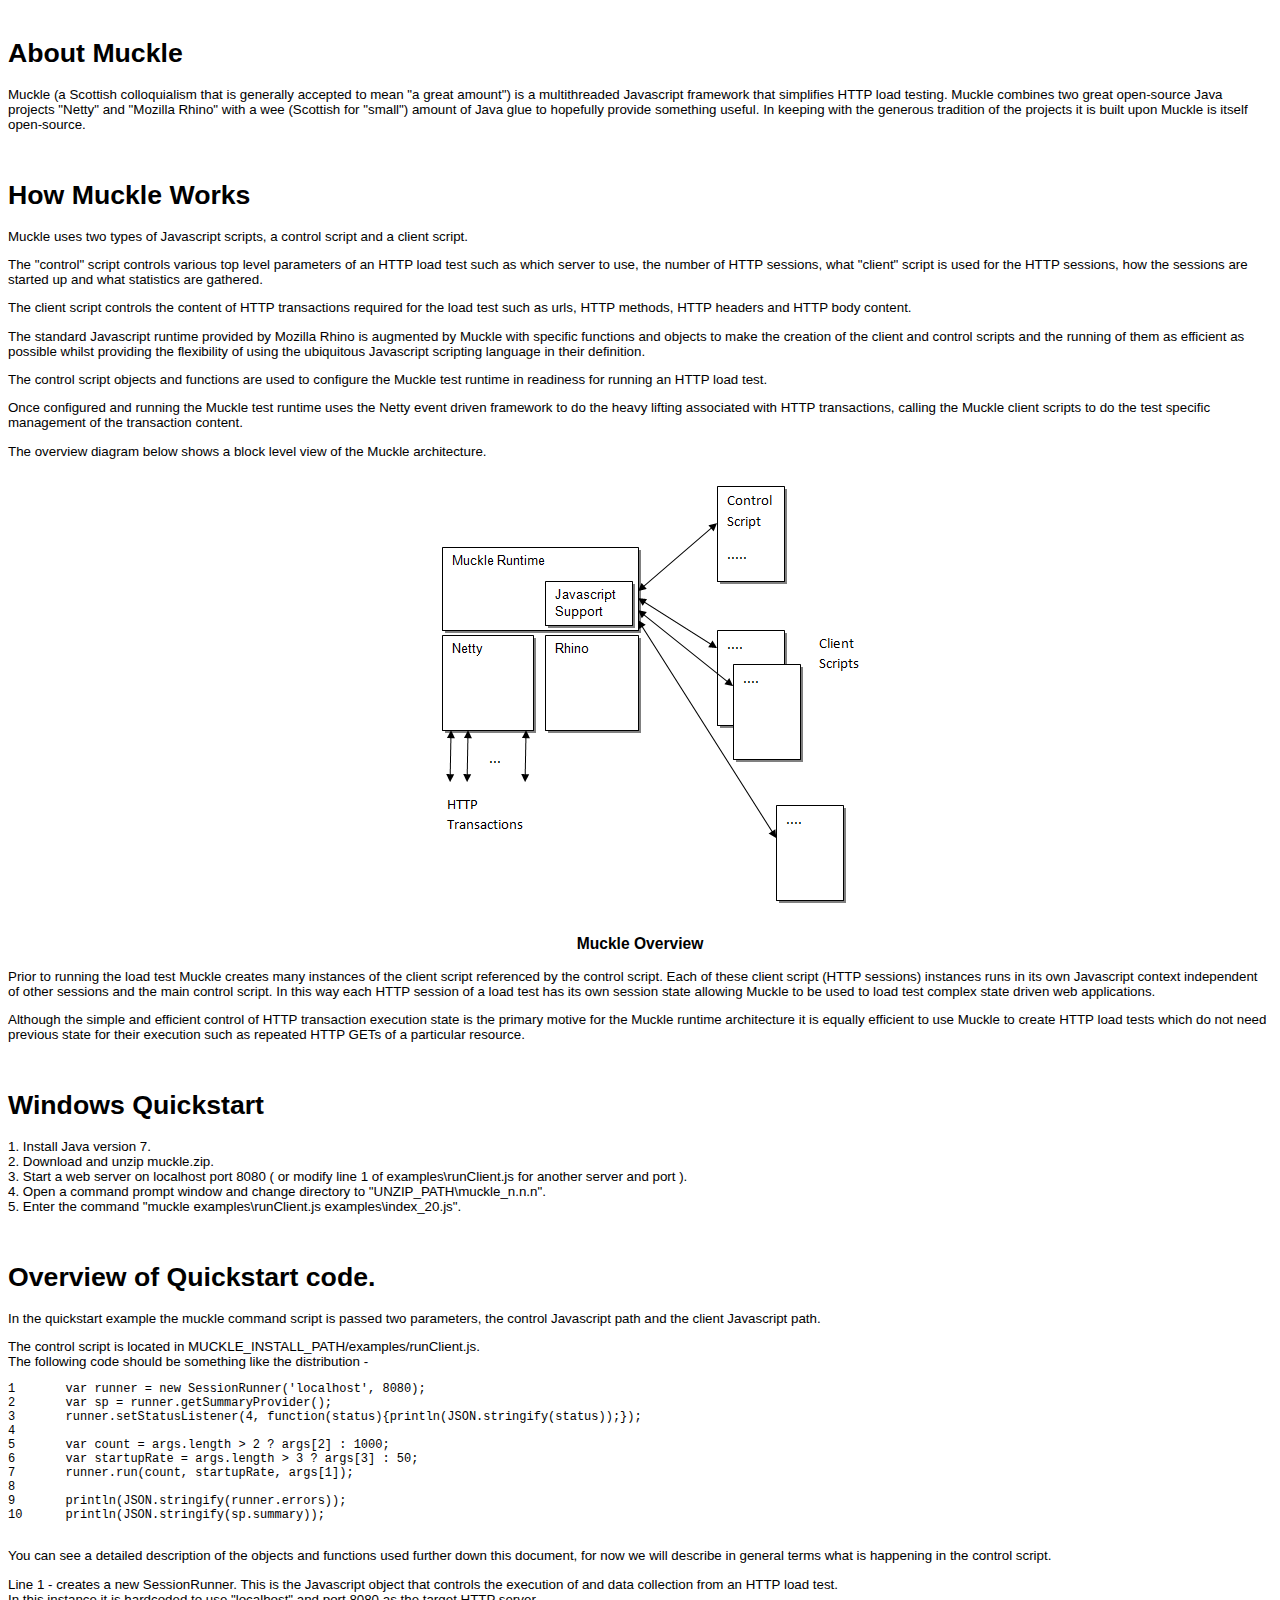
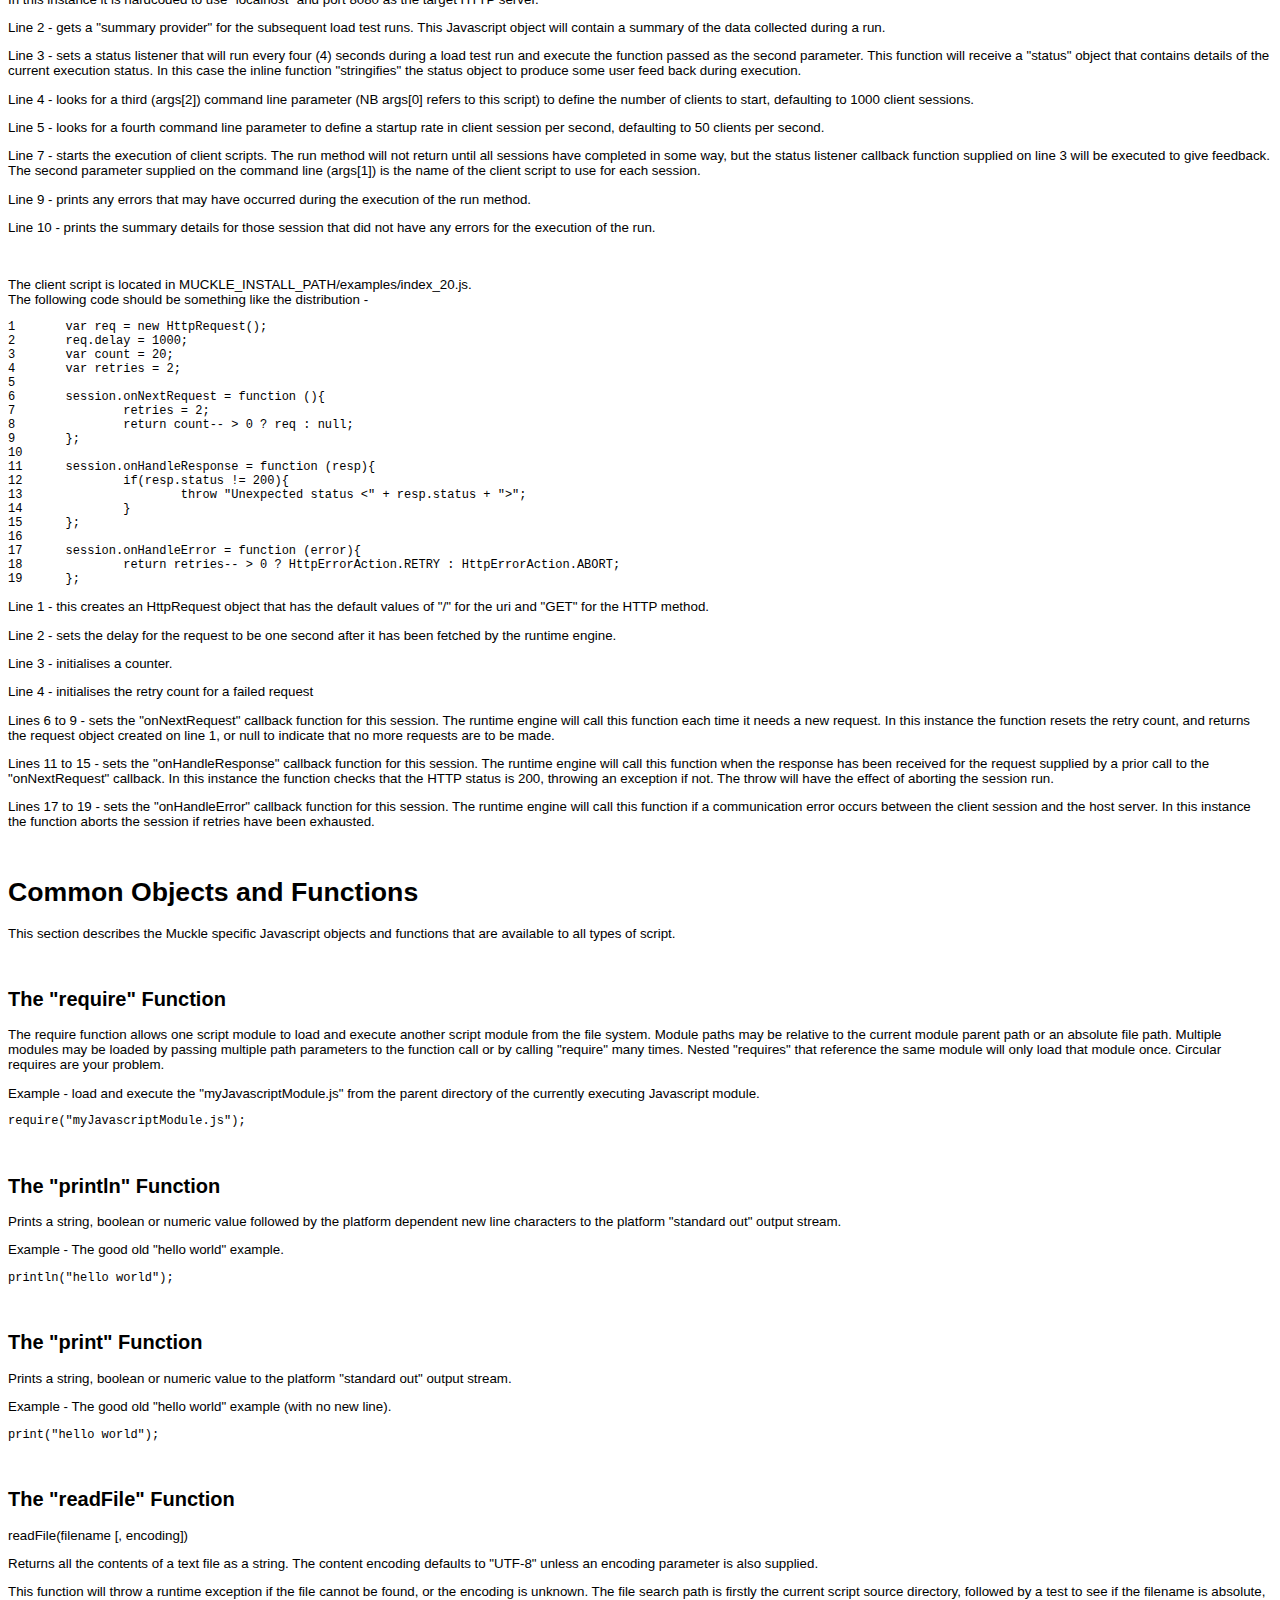
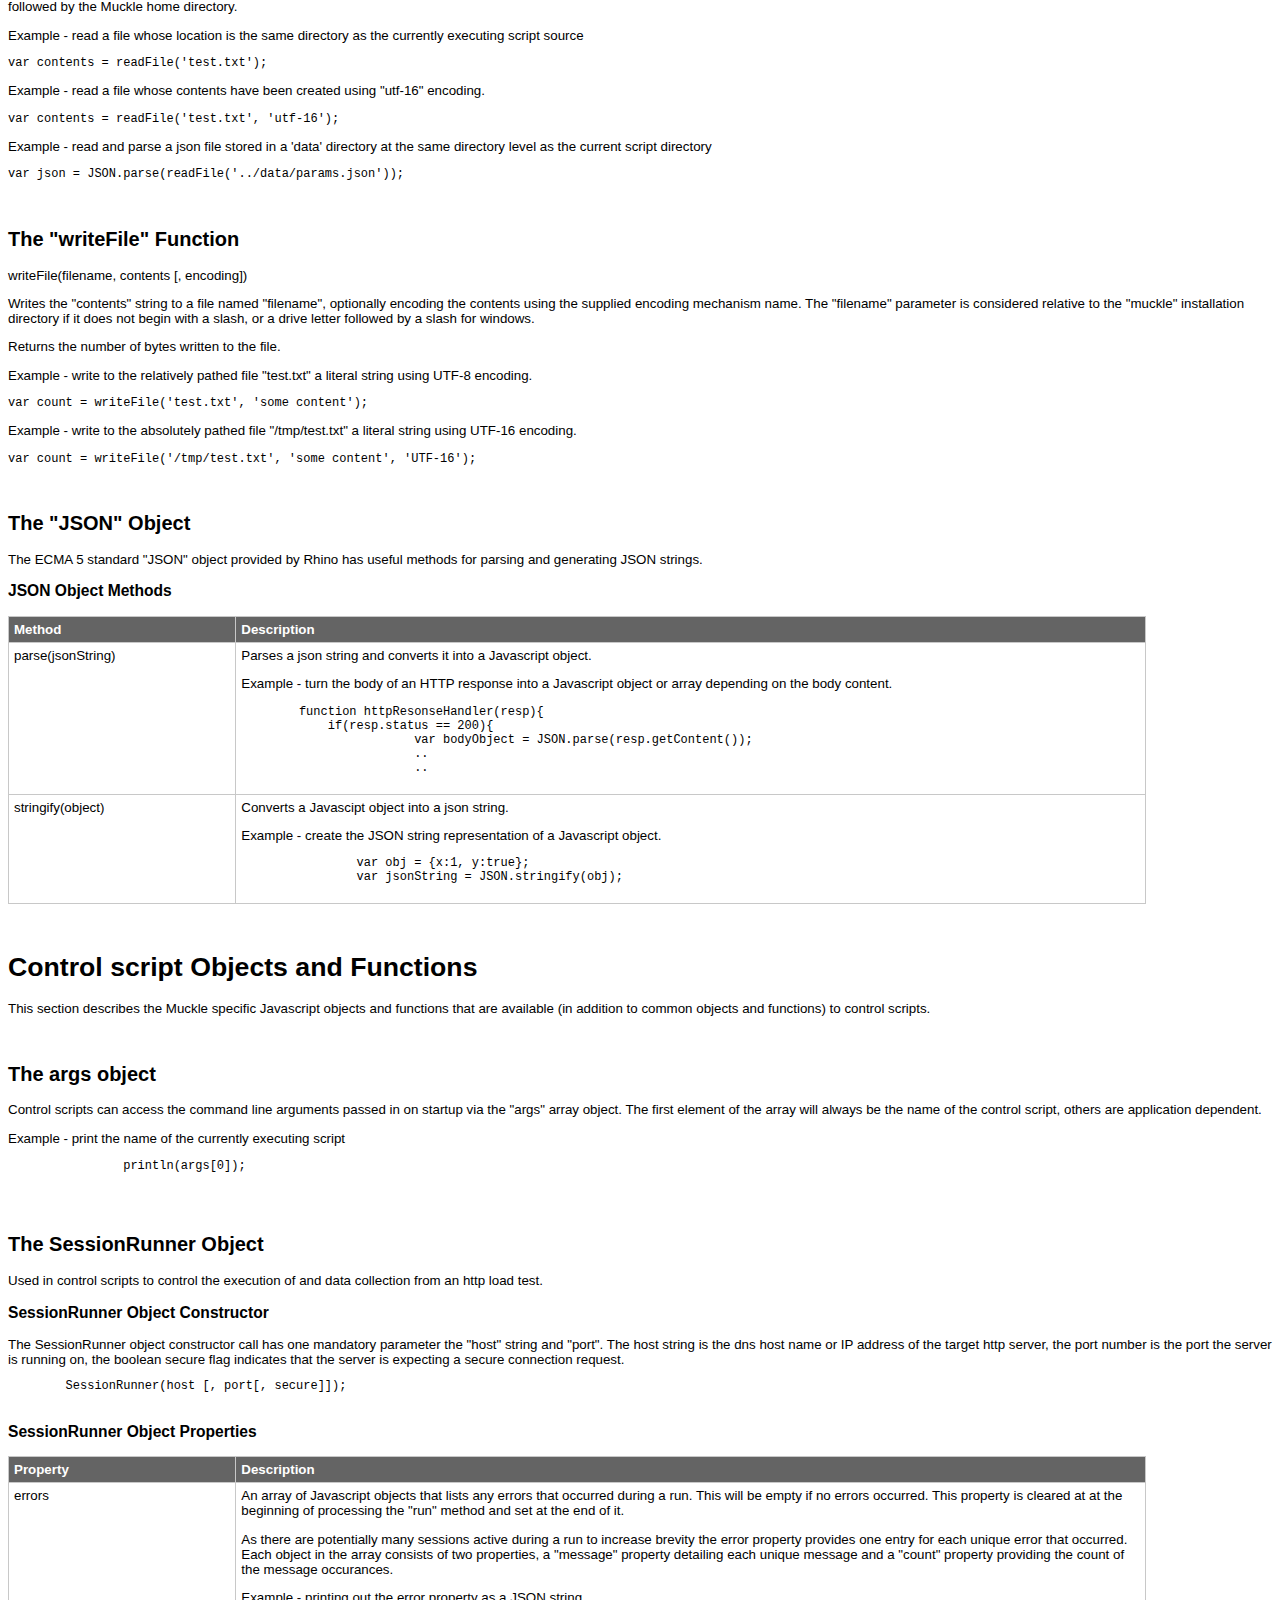
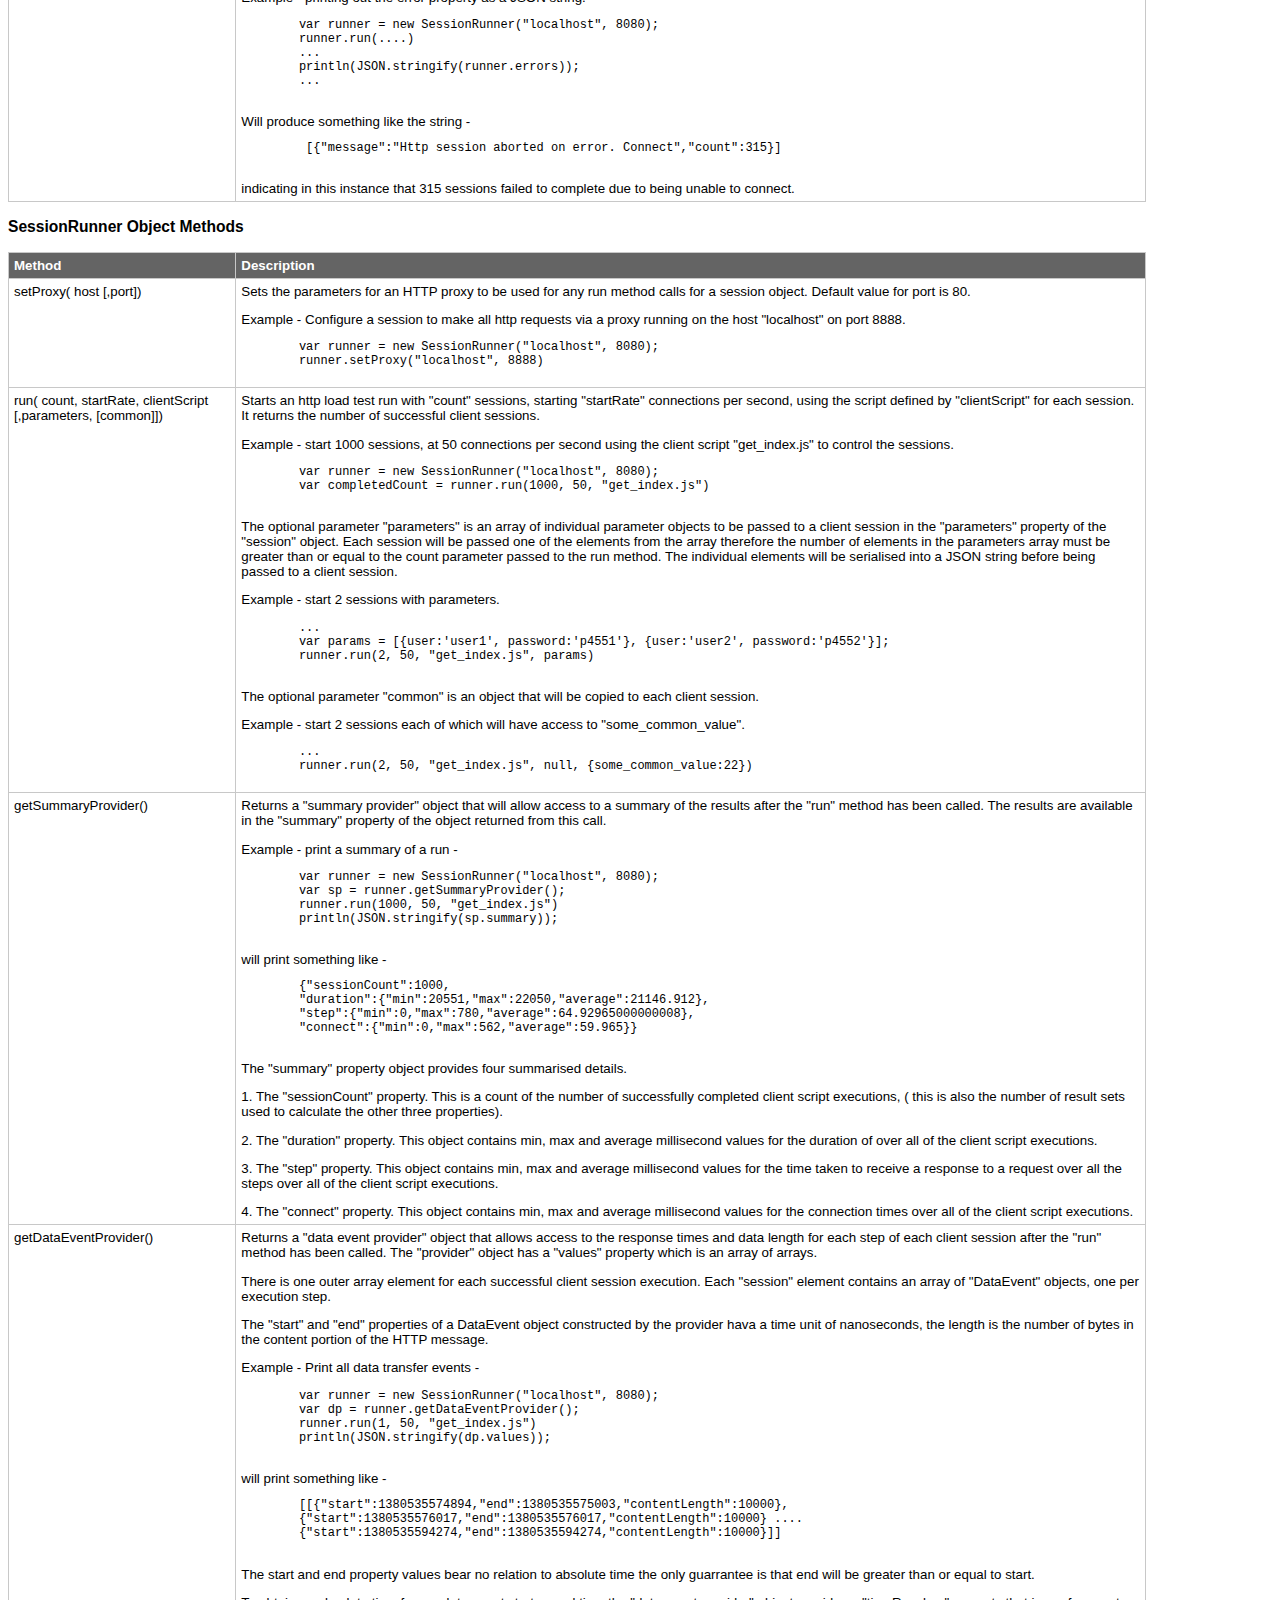
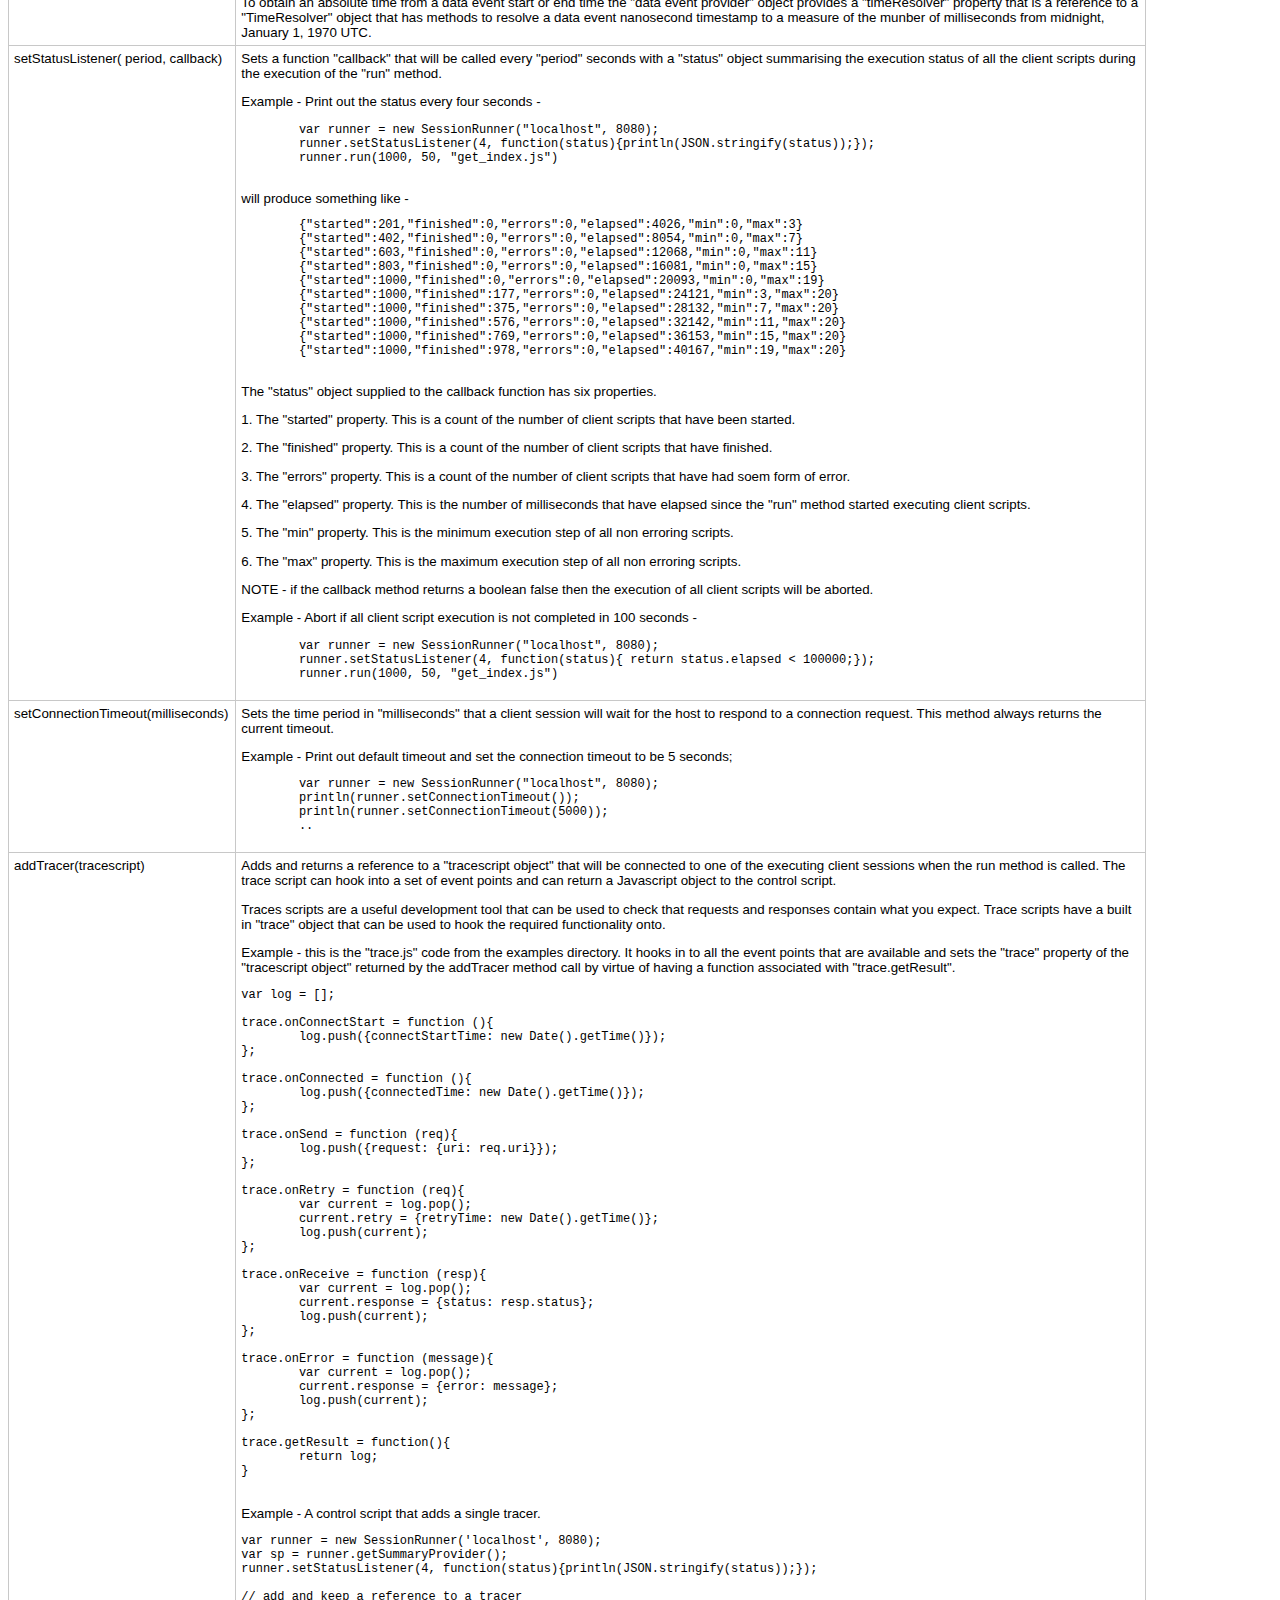
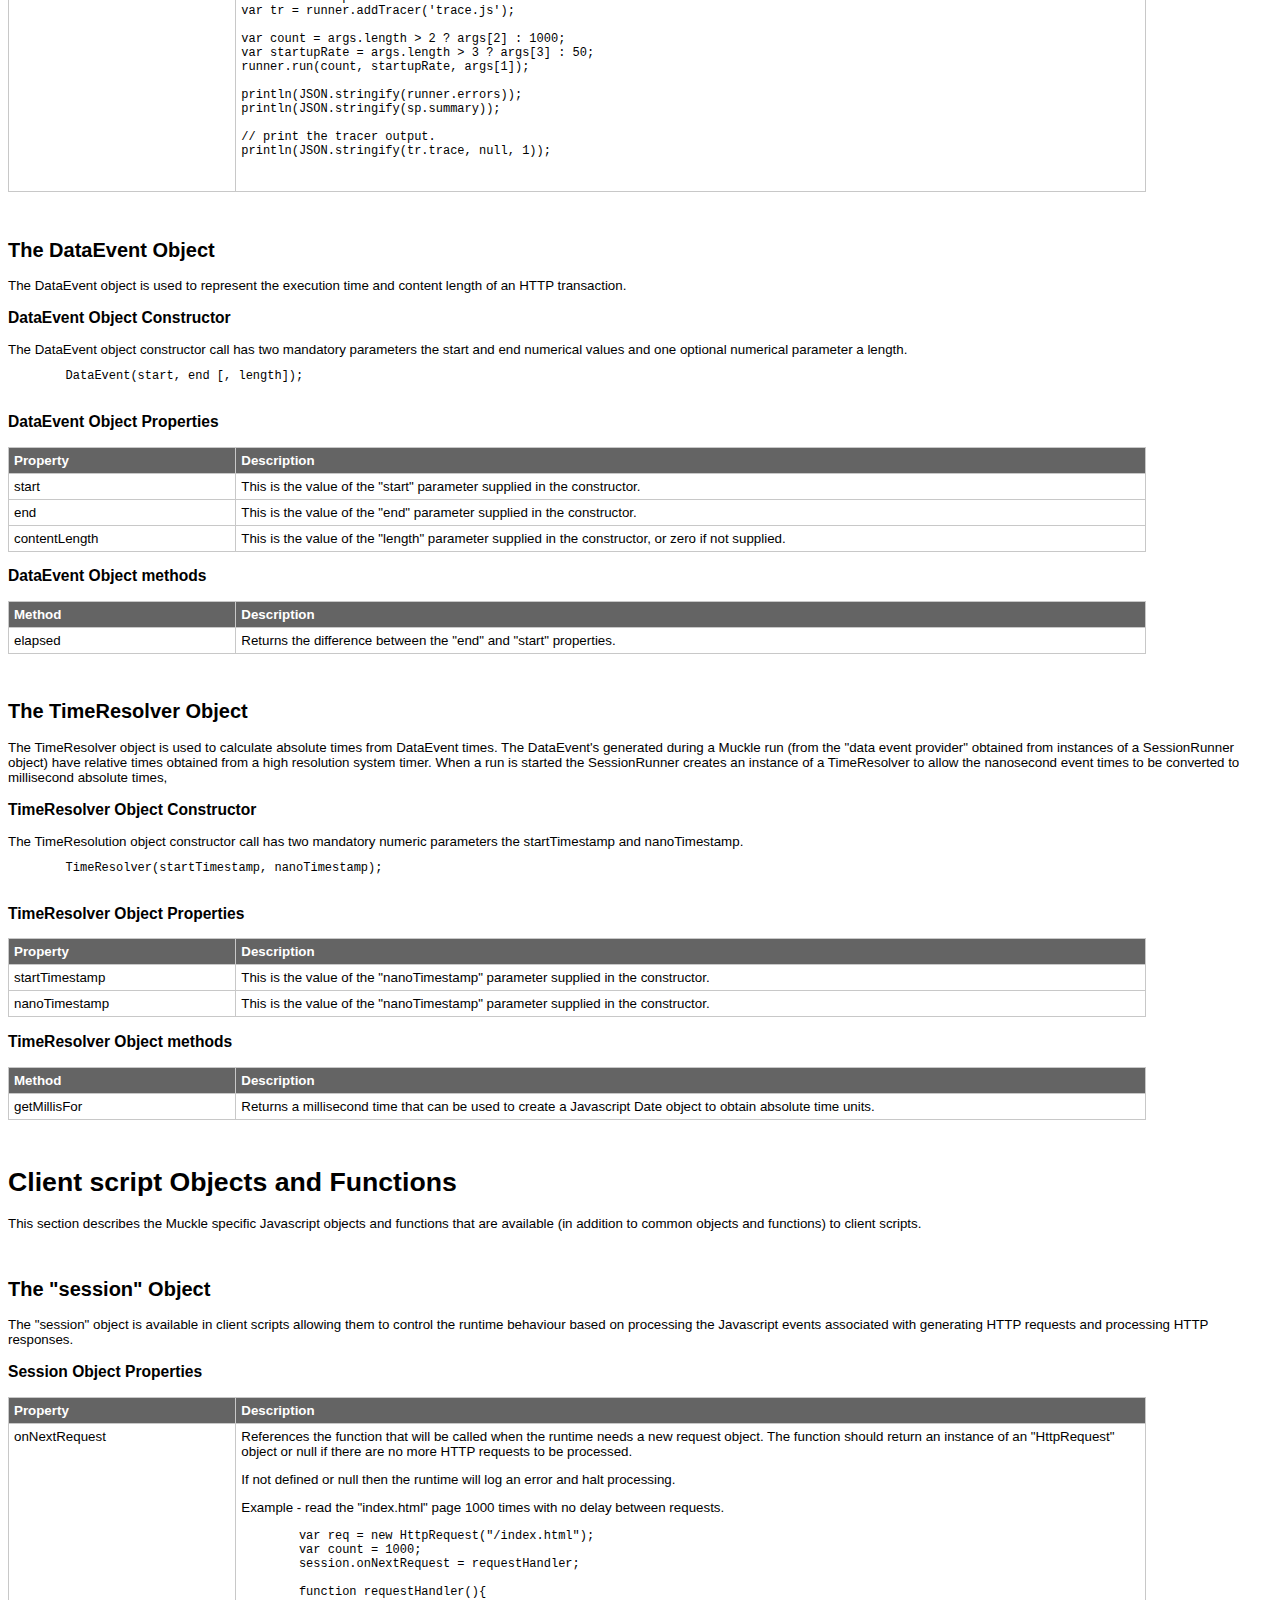
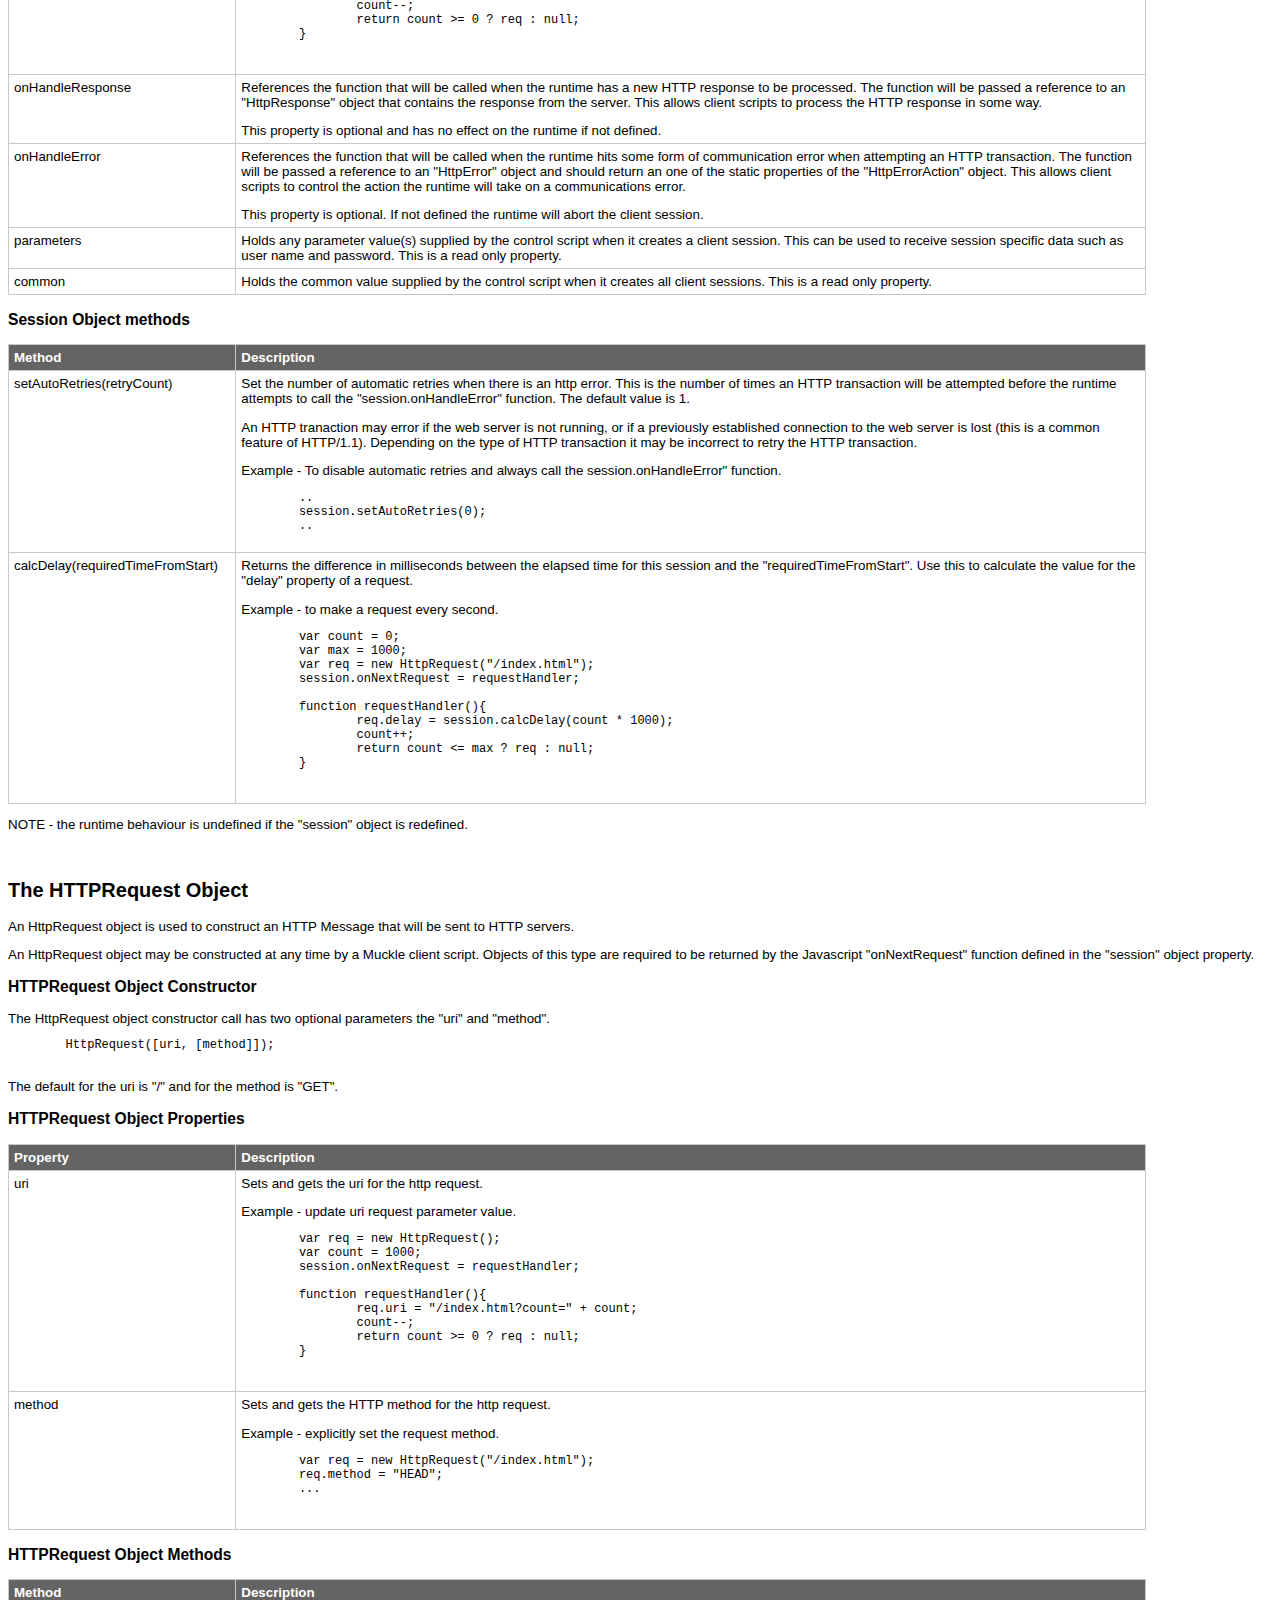
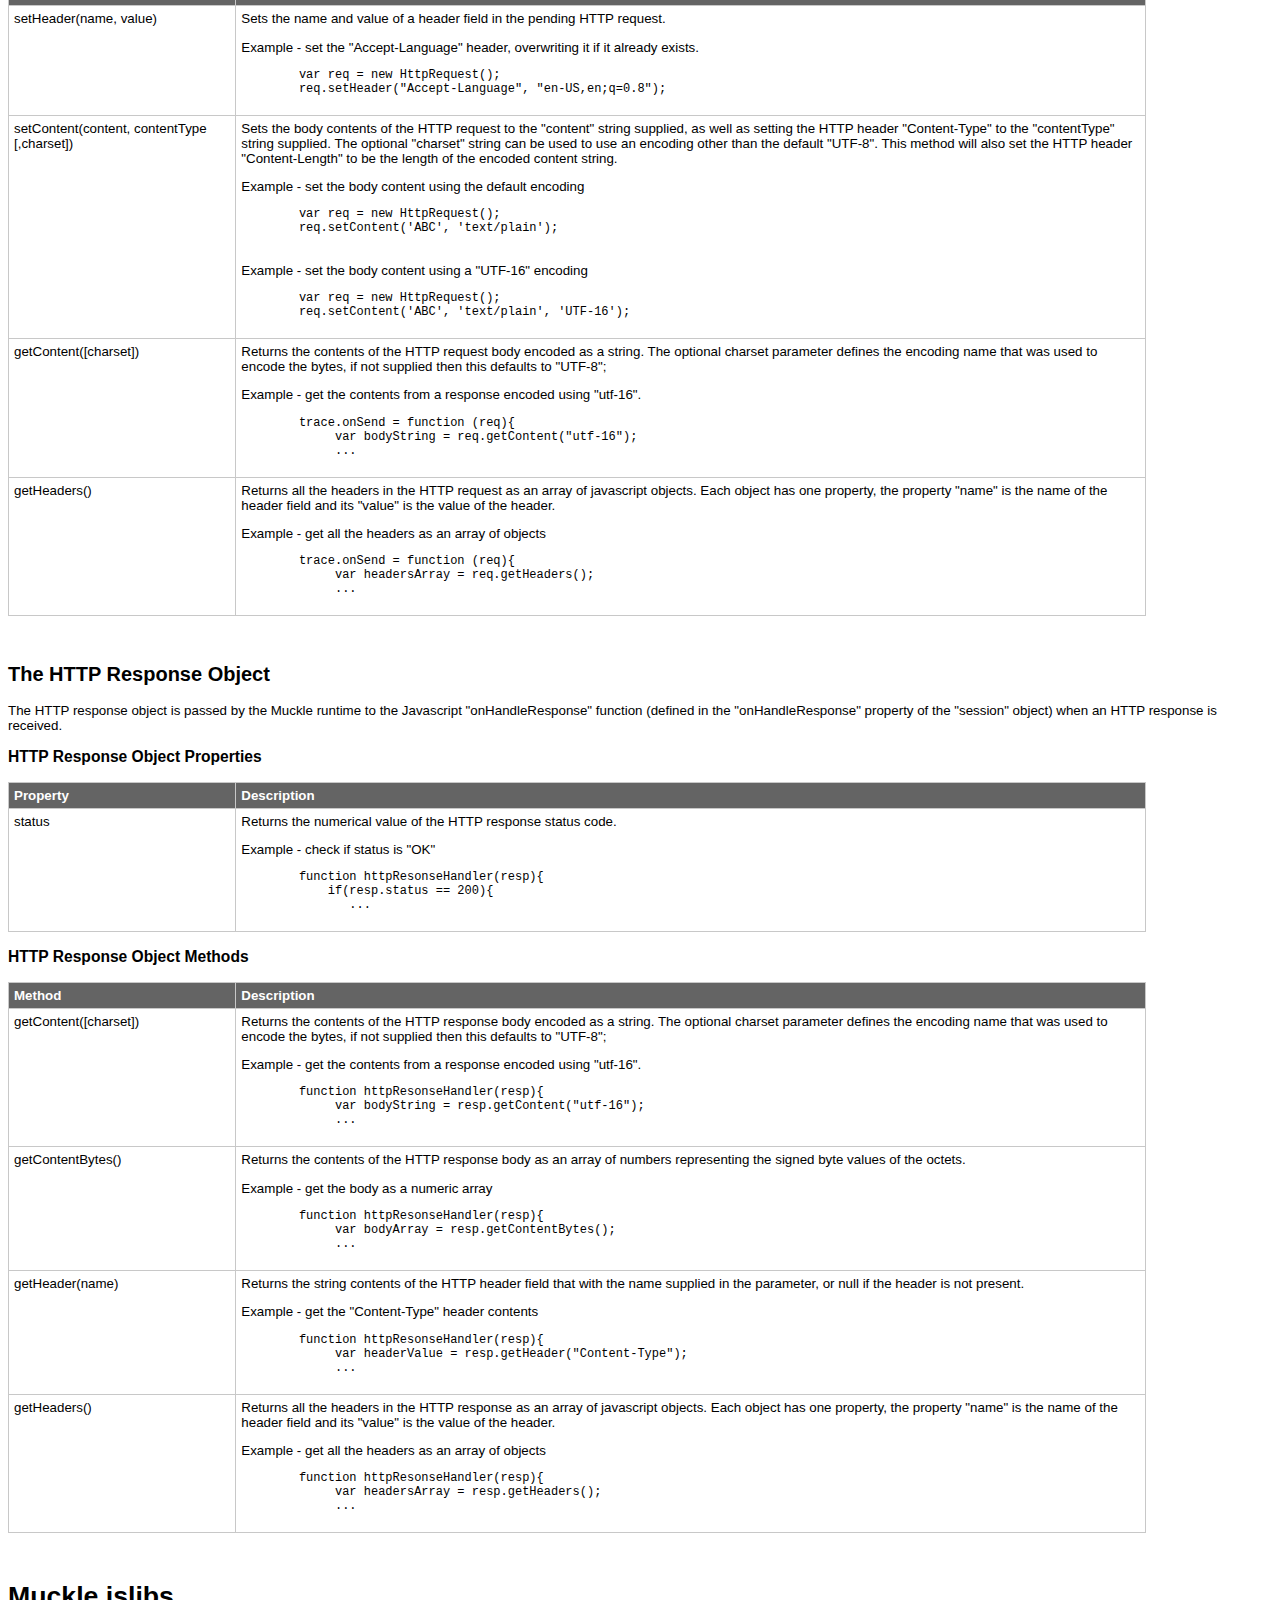
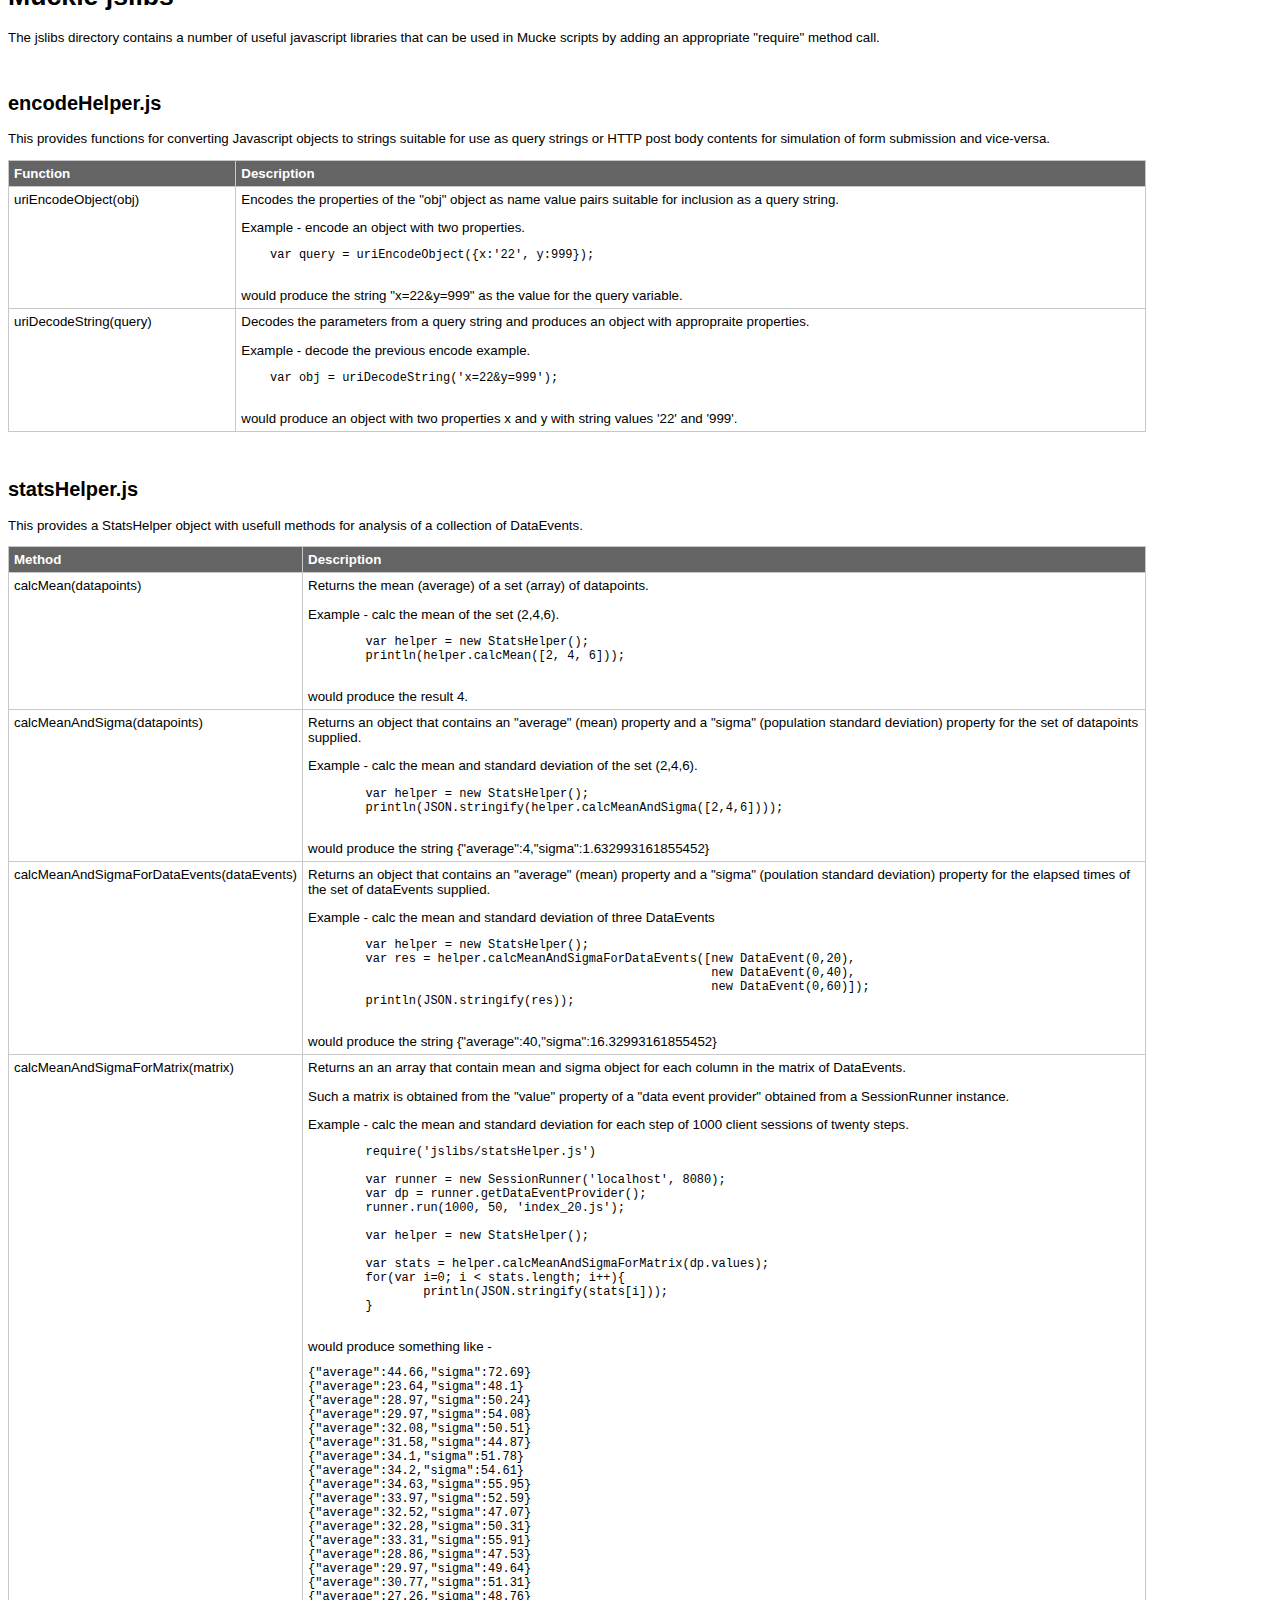
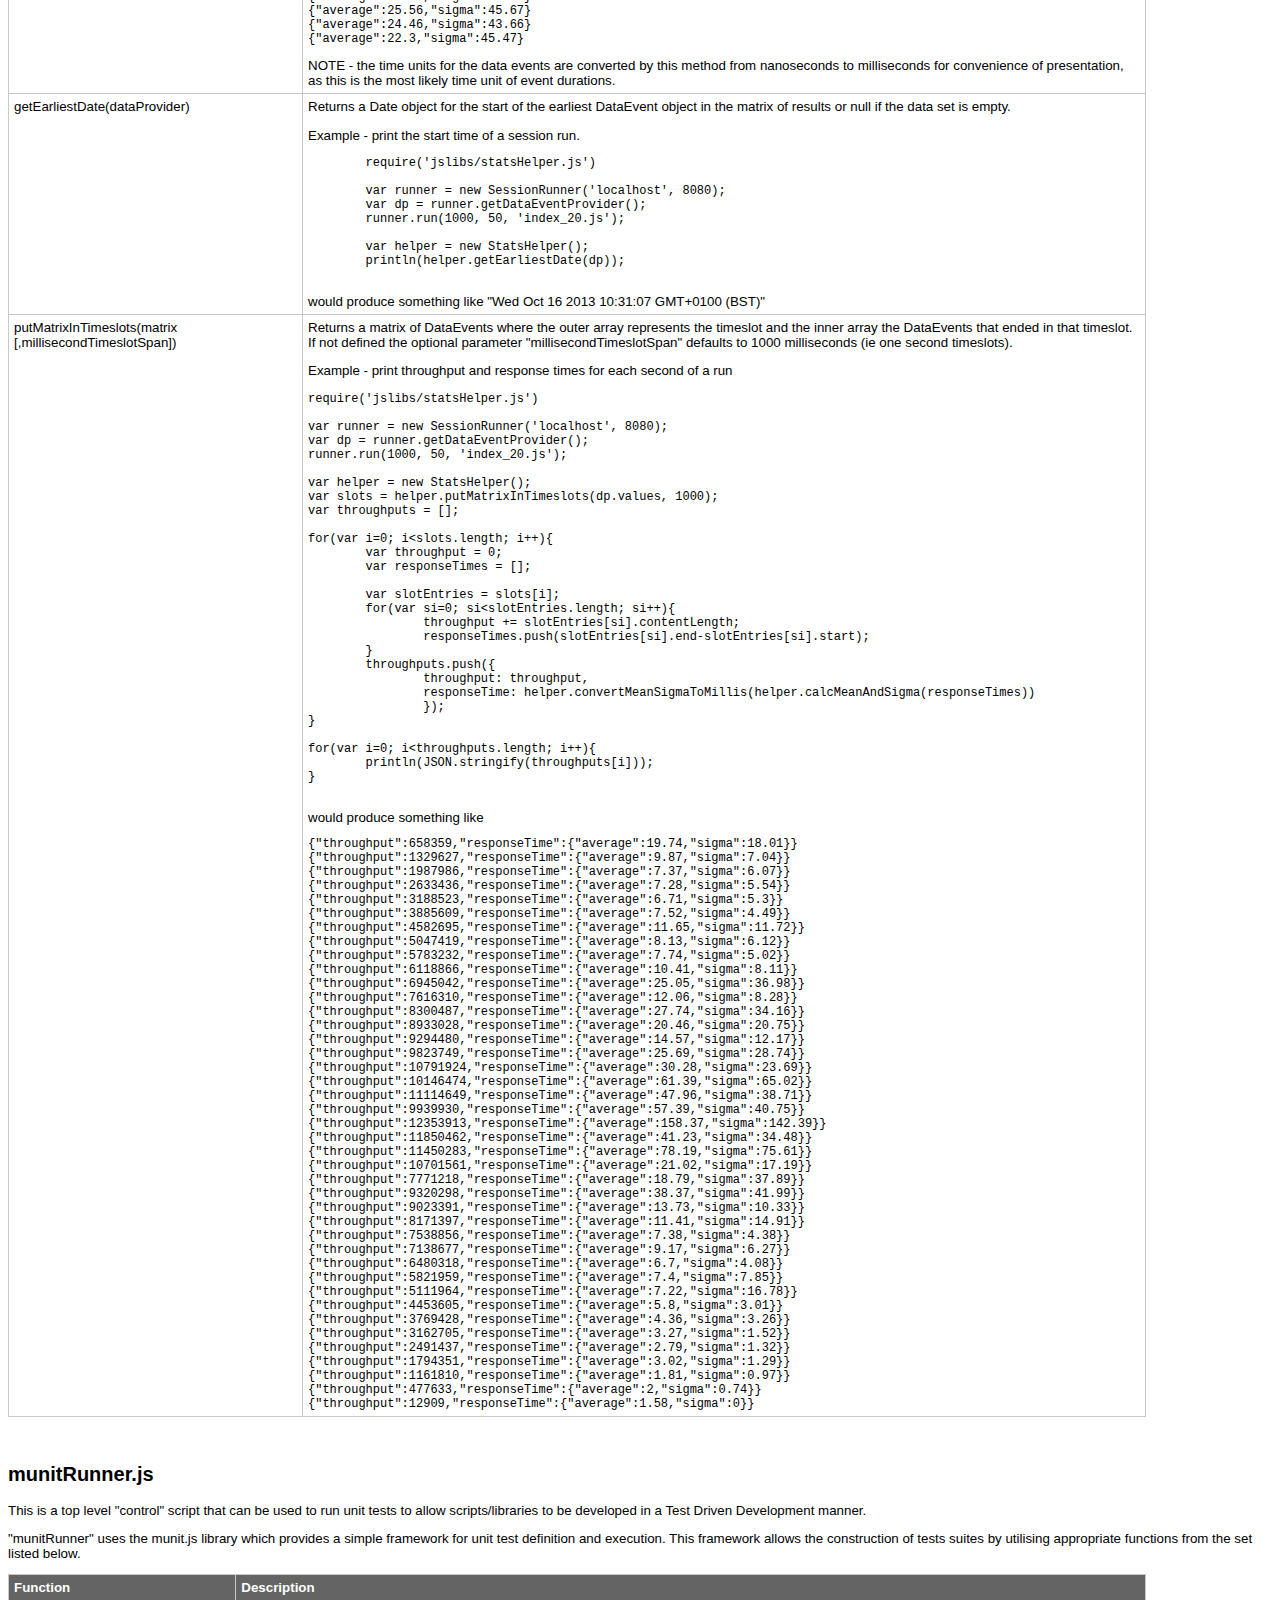
<file: docs/index.html>
<html>
<head>
<link rel="stylesheet" type="text/css" href="site.css" />

</head>
<body>

<h1>About Muckle</h1>
Muckle (a Scottish colloquialism that is generally accepted to mean "a great amount") is a multithreaded Javascript framework that simplifies HTTP load testing.
Muckle combines two great open-source Java projects "Netty" and "Mozilla Rhino" with a wee (Scottish for "small") amount of Java glue to hopefully provide something useful. 
In keeping with the generous tradition of the projects it is built upon Muckle is itself open-source.

<h1>How Muckle Works</h1>
Muckle uses two types of Javascript scripts, a control script and a client script.
<p>
The "control" script controls various top level parameters of an HTTP load test such as which server to use, 
the number of HTTP sessions, what "client" script is used for the HTTP sessions, how the sessions are started up and what statistics are gathered.
<p>
The client script controls the content of HTTP transactions required for the load test such as urls, HTTP methods, HTTP headers and HTTP body content.
<p>
The standard Javascript runtime provided by Mozilla Rhino is augmented by Muckle with specific functions and objects to make the creation of 
the client and control scripts and the running of them as efficient as possible whilst providing the flexibility of using the 
ubiquitous Javascript scripting language in their definition.
<p> 
The control script objects and functions are used to configure the Muckle test runtime in readiness for running an HTTP load test.
<p>
Once configured and running the Muckle test runtime uses the Netty event driven framework to do the heavy lifting associated with HTTP transactions,  
calling the Muckle client scripts to do the test specific management of the transaction content. 
<p>
The overview diagram below shows a block level view of the Muckle architecture.
<p>
<img style="display: block;margin-left:auto;margin-right:auto;" src="overview.png">
<h3 style="text-align: center">Muckle Overview</h3>
<p>
Prior to running the load test Muckle creates many instances of the client script referenced by the control script. Each of these client script (HTTP sessions) instances runs in its own Javascript context 
independent of other sessions and the main control script.
In this way each HTTP session of a load test has its own session state allowing Muckle to be used to load test complex state driven web applications.
<p>
Although the simple and efficient control of HTTP transaction execution state is the primary motive for the Muckle runtime architecture it is equally efficient to use Muckle
to create HTTP load tests which do not need previous state for their execution such as repeated HTTP GETs of a particular resource.
<p>

<h1>Windows Quickstart</h1>

1. Install Java version 7.<br>
2. Download and unzip muckle.zip.<br>
3. Start a web server on localhost port 8080 ( or modify line 1 of examples\runClient.js for another server and port ).<br>
4. Open a command prompt window and change directory to "UNZIP_PATH\muckle_n.n.n".<br>
5. Enter the command   "muckle examples\runClient.js examples\index_20.js".<br>

<h1>Overview of Quickstart code.</h1>

In the quickstart example the muckle command script is passed two parameters, the control Javascript path and the 
client Javascript path.
<p>
The control script is located in MUCKLE_INSTALL_PATH/examples/runClient.js. <br>
The following code should be something like the distribution -

<pre>
1	var runner = new SessionRunner('localhost', 8080);
2	var sp = runner.getSummaryProvider();
3	runner.setStatusListener(4, function(status){println(JSON.stringify(status));});
4
5	var count = args.length > 2 ? args[2] : 1000;
6	var startupRate = args.length > 3 ? args[3] : 50;
7	runner.run(count, startupRate, args[1]);
8
9	println(JSON.stringify(runner.errors));
10	println(JSON.stringify(sp.summary));

</pre>
You can see a detailed description of the objects and functions used further down this document, for now we will
describe in general terms what is happening in the control script.
<p>
Line 1 - creates a new SessionRunner. This is the Javascript object that controls the execution of and data collection from an HTTP load test.<br>
In this instance it is hardcoded to use "localhost" and port 8080 as the target HTTP server.
<p>
Line 2 - gets a "summary provider" for the subsequent load test runs. This Javascript object will contain a summary of the data collected
during a run. 
<p>
Line 3 - sets a status listener that will run every four (4) seconds during a load test run and execute the function passed as the
second parameter. This function will receive a "status" object that contains details of the current execution status.
In this case the inline function "stringifies" the status object to produce some user feed back during execution.
<p>
Line 4 - looks for a third (args[2]) command line parameter (NB args[0] refers to this script) to define the number of clients to start, defaulting to
1000 client sessions.
<p>
Line 5 - looks for a fourth command line parameter to define a startup rate in client session per second, defaulting to 50 clients per second.
<p>
Line 7 - starts the execution of client scripts. The run method will not return until all sessions have completed 
in some way, but the status listener callback function supplied on line 3 will be executed to give feedback.
The second parameter supplied on the command line (args[1]) is the name of the client script to use for each session.
<p>
Line 9 - prints any errors that may have occurred during the execution of the run method.
<p>
Line 10 - prints the summary details for those session that did not have any errors for the execution of the run.
<p>
&nbsp;
<p>
The client script is located in MUCKLE_INSTALL_PATH/examples/index_20.js. <br>
The following code should be something like the distribution -

<pre>
1	var req = new HttpRequest();
2	req.delay = 1000;
3	var count = 20;
4	var retries = 2;
5
6	session.onNextRequest = function (){
7		retries = 2; 
8		return count-- > 0 ? req : null;
9	};
10	
11	session.onHandleResponse = function (resp){
12		if(resp.status != 200){
13			throw "Unexpected status <" + resp.status + ">";
14		}
15	};
16
17	session.onHandleError = function (error){
18		return retries-- > 0 ? HttpErrorAction.RETRY : HttpErrorAction.ABORT;
19	};
</pre>
<p>
Line 1 - this creates an HttpRequest object that has the default values of "/" for the uri and "GET" for
the HTTP method.
<p>
Line 2 - sets the delay for the request to be one second after it has been fetched by the runtime engine.
<p>
Line 3 - initialises a counter.
<p>
Line 4 - initialises the retry count for a failed request
<p>
Lines 6 to 9 - sets the "onNextRequest" callback function for this session. The runtime engine will call
this function each time it needs a new request. In this instance the function resets the retry count, and 
returns the request object created on line 1, or null to indicate that no more requests are to be made.
<p>
Lines 11 to 15 - sets the "onHandleResponse" callback function for this session. The runtime engine will
call this function when the response has been received for the request supplied by a prior call to the 
"onNextRequest" callback. In this instance the function checks that the HTTP status is 200, throwing an
exception if not. The throw will have the effect of aborting the session run.
<p>
Lines 17 to 19 - sets the "onHandleError" callback function for this session. The runtime engine will
call this function if a communication error occurs between the client session and the host server.
In this instance the function aborts the session if retries have been exhausted.



<h1>Common Objects and Functions</h1>
This section describes the Muckle specific Javascript objects and functions that are available to all types of script.


<h2>The "require" Function</h2>
The require function allows one script module to load and execute another script module from the file system.
Module paths may be relative to the current module parent path or an absolute file path. 
Multiple modules may be loaded by passing multiple path parameters to the function call or by calling "require" many times.
Nested "requires" that reference the same module will only load that module once.
Circular requires are your problem.
<p>
Example - load and execute the "myJavascriptModule.js" from the parent directory of the currently executing Javascript module.

<pre>
require("myJavascriptModule.js");
</pre>

<h2>The "println" Function</h2>
Prints a string, boolean or numeric value followed by the platform dependent new line characters to the platform "standard out" output stream.
<p>
Example - The good old "hello world" example.
<pre>
println("hello world");
</pre>

<h2>The "print" Function</h2>
Prints a string, boolean or numeric value to the platform "standard out" output stream.
<p>
Example - The good old "hello world" example (with no new line).
<pre>
print("hello world");
</pre>


<h2>The "readFile" Function</h2>
readFile(filename [, encoding])
<p>
Returns all the contents of a text file as a string. The content encoding defaults to "UTF-8" 
unless an encoding parameter is also supplied.
<p>
This function will throw a runtime exception if the file cannot be found, or the encoding is unknown. The file search 
path is firstly the current script source directory, followed by a test to see if the filename is absolute, followed 
by the Muckle home directory.
<p>
Example - read a file whose location is the same directory as the currently executing script source
<pre>
var contents = readFile('test.txt');
</pre>
<p>
Example - read a file whose contents have been created using "utf-16" encoding.
<pre>
var contents = readFile('test.txt', 'utf-16');
</pre>
<p>
Example - read and parse a json file stored in a 'data' directory at the same directory level as the current script directory
<pre>
var json = JSON.parse(readFile('../data/params.json'));
</pre>

<h2>The "writeFile" Function</h2>
writeFile(filename, contents [, encoding])
<p>
Writes the "contents" string to a file named "filename", optionally encoding the contents using the supplied encoding mechanism name.
The "filename" parameter is considered relative to the "muckle" installation directory if it does not begin with a slash, or a drive
letter followed by a slash for windows.
<p>
Returns the number of bytes written to the file.
<p>
Example - write to the relatively pathed file  "test.txt" a literal string using UTF-8 encoding.
<pre>
var count = writeFile('test.txt', 'some content');
</pre>
<p>
Example - write to the absolutely pathed file  "/tmp/test.txt" a literal string using UTF-16 encoding.
<pre>
var count = writeFile('/tmp/test.txt', 'some content', 'UTF-16');
</pre>

<h2>The "JSON" Object</h2>
The ECMA 5 standard "JSON" object provided by Rhino has useful methods for parsing and generating JSON strings.
<p>
<h3>JSON Object Methods</h3>
<table class="properties">
  <tr>
    <th width="20%" align="left">Method</th>
    <th width="80%" align="left">Description</th>
  </tr>
  <tr>
  <tr>
    <td>parse(jsonString)</td>
    <td>
    Parses a json string and converts it into a Javascript object.
    <p>
	Example - turn the body of an HTTP response into a Javascript object or array depending on the body content.
	<pre>
	function httpResonseHandler(resp){
	    if(resp.status == 200){
			var bodyObject = JSON.parse(resp.getContent());
			..
			..
	</pre>
    </td>
   </tr>
   <tr>
    <td>stringify(object)</td>
    <td>
    Converts a Javascipt object into a json string.
	<p>
	Example - create the JSON string representation of a Javascript object.
	<pre>
		var obj = {x:1, y:true};
		var jsonString = JSON.stringify(obj);
	</pre>
    </td>
  </tr>
</table>

<h1>Control script Objects and Functions</h1>
This section describes the Muckle specific Javascript objects and functions that are available (in addition to common objects and functions) to control scripts.

<h2>The args object</h2>
Control scripts can access the command line arguments passed in on startup via the "args" array object. 
The first element of the array will always be the name of the control script, others are application dependent.
	<p>
	Example - print the name of the currently executing script
	<pre>
		println(args[0]);
	</pre>

<h2>The SessionRunner Object</h2>
Used in control scripts to control the execution of and data collection from an http load test.
<h3>SessionRunner Object Constructor</h3>
	The SessionRunner object constructor call has one mandatory parameter the  "host" string and "port". 
	The host string is the dns host name or IP address of the target http server, the port number is the port the server is running on, 
	the boolean secure flag indicates that the server is expecting a secure connection request.
	<pre>
	SessionRunner(host [, port[, secure]]);
	</pre>
	<p>   
	 
<h3>SessionRunner Object Properties</h3>

<table class="properties">
  <tr>
    <th width="20%" align="left">Property</th>
    <th width="80%" align="left">Description</th>
  </tr>
  <tr>
    <td>errors</td>
    <td>
    An array of Javascript objects that lists any errors that occurred during a run. 
    This will be empty if no errors occurred. This property is cleared at at the beginning of 
    processing the "run" method and set at the end of it.
	<p>
	As there are potentially many sessions active during a run to increase brevity the error property provides one entry for
	each unique error that occurred.  
	Each object in the array consists of two properties, a "message" property detailing each unique message and a "count" property providing the count of the message occurances.
	<p>
	Example - printing out the error property as a JSON string.
	<pre>
	var runner = new SessionRunner("localhost", 8080);
	runner.run(....)
	...
	println(JSON.stringify(runner.errors));
	...
	</pre>
	 Will produce something like the string -
	 <pre>
	 [{"message":"Http session aborted on error. Connect","count":315}]
	 </pre>
	 indicating in this instance that 315 sessions failed to complete due to being unable to connect.
   </td>
  </tr>
</table>


<h3>SessionRunner Object Methods</h3>
<table class="properties">
  <tr>
    <th width="20%" align="left">Method</th>
    <th width="80%" align="left">Description</th>
  </tr>
  <tr>
    <td>setProxy( host [,port])</td>
    <td>
    Sets the parameters for an HTTP proxy to be used for any run method calls for a session object. Default value for 
    port is 80.
	<p>
	Example - Configure a session to make all http requests via a proxy running on the host "localhost" on port 8888.
	<pre>
	var runner = new SessionRunner("localhost", 8080);
	runner.setProxy("localhost", 8888)
	</pre>
    </td>
  </tr>
  <tr>
    <td>run( count, startRate, clientScript [,parameters, [common]])</td>
    <td>
    Starts an http load test run with "count" sessions, starting "startRate" connections per second, using the script defined by "clientScript" for each session.
    It returns the number of successful client sessions.
	<p>
	Example - start 1000 sessions, at 50 connections per second using the client script "get_index.js" to control the sessions.
	<pre>
	var runner = new SessionRunner("localhost", 8080);
	var completedCount = runner.run(1000, 50, "get_index.js")
	</pre>
	The optional parameter "parameters" is an array of individual parameter objects to be passed to a client session in the "parameters" property
	of the "session" object. 
	Each session will be passed one of the elements from the array therefore the number of elements in the parameters array must be
	greater than or equal to the count parameter passed to the run method. The individual elements will be serialised into
	a JSON string before being passed to a client session.
	<p>
	Example - start 2 sessions with parameters.
	<pre>
	...
	var params = [{user:'user1', password:'p4551'}, {user:'user2', password:'p4552'}];
	runner.run(2, 50, "get_index.js", params)
	</pre>
	The optional parameter "common" is an object that will be copied to each client session. 
	<p>
	Example - start 2 sessions each of which will have access to "some_common_value".
	<pre>
	...
	runner.run(2, 50, "get_index.js", null, {some_common_value:22})
	</pre>
	
    </td>
  </tr>
  <tr>
    <td>getSummaryProvider()</td>
    <td>
    Returns a "summary provider" object that will allow access to a summary of the results after the "run" method has been called.
    The results are available in the "summary" property of the object returned from this call.
    <p>
	Example - print a summary of a run - 
	<pre>
	var runner = new SessionRunner("localhost", 8080);
	var sp = runner.getSummaryProvider();
	runner.run(1000, 50, "get_index.js")
	println(JSON.stringify(sp.summary));
	</pre>
	will print something like -
	<pre>
	{"sessionCount":1000,
	"duration":{"min":20551,"max":22050,"average":21146.912},
	"step":{"min":0,"max":780,"average":64.92965000000008},
	"connect":{"min":0,"max":562,"average":59.965}}
	</pre>
	The "summary" property object provides four summarised details.
	<p>
	1. The "sessionCount" property. This is a count of the number of successfully completed client script executions, 
	( this is also the number of result sets used to calculate the other three properties).
	<p>
	2. The "duration" property. This object contains min, max and average millisecond values for the duration of over all of the client script executions.
	<p>
	3. The "step" property. This object contains min, max and average millisecond values for the time taken to receive a response to a request over all the steps over all of the client script executions.
	<p>
	4. The "connect" property. This object contains min, max and average millisecond values for the connection times over all of the client script executions.
	<p>
    </td>
  </tr>
  <tr>
    <td>getDataEventProvider()</td>
    <td>
    Returns a "data event provider" object that allows access to the response times and data length for each step of each client session after the "run" method has been called.
    The "provider" object has a "values" property which is an array of arrays. 
    <p>
    There is one outer array element for each successful client session execution. Each "session" element contains an array of "DataEvent" objects, one per execution step.
    <p>
    The "start" and "end" properties of a DataEvent object constructed by the provider hava a time unit of nanoseconds, 
    the length is the number of bytes in the content portion of the HTTP message. 
    <p>
	Example - Print all data transfer events - 
	<pre>
	var runner = new SessionRunner("localhost", 8080);
	var dp = runner.getDataEventProvider();
	runner.run(1, 50, "get_index.js")
	println(JSON.stringify(dp.values));
	</pre>
	will print something like -
	<pre>
	[[{"start":1380535574894,"end":1380535575003,"contentLength":10000},
	{"start":1380535576017,"end":1380535576017,"contentLength":10000} ....
	{"start":1380535594274,"end":1380535594274,"contentLength":10000}]]
	</pre>
	<p>
	The start and end property values bear no relation to absolute time the only guarrantee is that end will be greater than or equal to start.
	<p>
	To obtain an absolute time from a data event start or end time the "data event provider" object provides a "timeResolver"
	property that is a reference to a "TimeResolver" object that has methods to resolve a data event nanosecond timestamp 
	to a measure of the munber of milliseconds from midnight, January 1, 1970 UTC.
   </td>
  </tr>
  <tr>
    <td>setStatusListener( period, callback)</td>
    <td>
	Sets a function "callback" that will be called every "period" seconds with a "status" object summarising the execution status
	of all the client scripts during the execution of the "run" method.
    <p>
	Example - Print out the status every four seconds -
	<pre>
	var runner = new SessionRunner("localhost", 8080);
	runner.setStatusListener(4, function(status){println(JSON.stringify(status));});
	runner.run(1000, 50, "get_index.js")
	</pre>
	will produce something like -
	<pre>
	{"started":201,"finished":0,"errors":0,"elapsed":4026,"min":0,"max":3}
	{"started":402,"finished":0,"errors":0,"elapsed":8054,"min":0,"max":7}
	{"started":603,"finished":0,"errors":0,"elapsed":12068,"min":0,"max":11}
	{"started":803,"finished":0,"errors":0,"elapsed":16081,"min":0,"max":15}
	{"started":1000,"finished":0,"errors":0,"elapsed":20093,"min":0,"max":19}
	{"started":1000,"finished":177,"errors":0,"elapsed":24121,"min":3,"max":20}
	{"started":1000,"finished":375,"errors":0,"elapsed":28132,"min":7,"max":20}
	{"started":1000,"finished":576,"errors":0,"elapsed":32142,"min":11,"max":20}
	{"started":1000,"finished":769,"errors":0,"elapsed":36153,"min":15,"max":20}
	{"started":1000,"finished":978,"errors":0,"elapsed":40167,"min":19,"max":20}
	</pre>
	The "status" object supplied to the callback function has six properties.
	<p>
	1. The "started" property. This is a count of the number of client scripts that have been started.
	<p>
	2. The "finished" property. This is a count of the number of client scripts that have finished.
	<p>
	3. The "errors" property. This is a count of the number of client scripts that have had soem form of error.
	<p>
	4. The "elapsed" property. This is the number of milliseconds that have elapsed since the "run" method started executing client scripts.
	<p>
	5. The "min" property. This is the minimum execution step of all non erroring scripts.
	<p>
	6. The "max" property. This is the maximum execution step of all non erroring  scripts.
	<p>
	NOTE - if the callback method returns a boolean false then the execution of all client scripts will be aborted.
	<p>
	Example - Abort if all client script execution is not completed in 100 seconds -
	<pre>
	var runner = new SessionRunner("localhost", 8080);
	runner.setStatusListener(4, function(status){ return status.elapsed < 100000;});
	runner.run(1000, 50, "get_index.js")
	</pre>
    </td>
  </tr>
  <tr>
    <td>setConnectionTimeout(milliseconds)</td>
    <td>
	Sets the time period in "milliseconds" that a client session will wait for the host to respond to a connection request.
	This method always returns the current timeout.
    <p>
	Example - Print out default timeout and set the connection timeout to be 5 seconds;
	<pre>
	var runner = new SessionRunner("localhost", 8080);
	println(runner.setConnectionTimeout());
	println(runner.setConnectionTimeout(5000));
	..
	</pre>
	</td>
	</tr>
  <tr>
    <td>addTracer(tracescript)</td>
    <td>
    Adds and returns a reference to a "tracescript object" that will be connected to one of the executing client sessions when
    the run method is called. The trace script can hook into a set of event points and can return a Javascript object to the 
    control script.
    <p>
    Traces scripts are a useful development tool that can be used to check that requests and responses contain
    what you expect. Trace scripts have a built in "trace" object that can be used to hook the 
    required functionality onto.
    <p>
    Example - this is the "trace.js" code from the examples directory. It hooks in to all the event points
    that are available and sets the "trace" property of the "tracescript object" returned by the addTracer 
    method call by virtue of having a function associated with "trace.getResult".
   <pre>
var log = [];

trace.onConnectStart = function (){
	log.push({connectStartTime: new Date().getTime()});
};

trace.onConnected = function (){
	log.push({connectedTime: new Date().getTime()});
};

trace.onSend = function (req){
	log.push({request: {uri: req.uri}});
};

trace.onRetry = function (req){
	var current = log.pop();
	current.retry = {retryTime: new Date().getTime()};
	log.push(current);
};

trace.onReceive = function (resp){
	var current = log.pop();
	current.response = {status: resp.status};
	log.push(current);
};

trace.onError = function (message){
	var current = log.pop();
	current.response = {error: message};
	log.push(current);
};

trace.getResult = function(){
	return log;
}
	</pre>
    <p>
	Example - A control script that adds a single tracer.
	<pre>
var runner = new SessionRunner('localhost', 8080);
var sp = runner.getSummaryProvider();
runner.setStatusListener(4, function(status){println(JSON.stringify(status));});

// add and keep a reference to a tracer
var tr = runner.addTracer('trace.js');

var count = args.length > 2 ? args[2] : 1000;
var startupRate = args.length > 3 ? args[3] : 50;
runner.run(count, startupRate, args[1]);

println(JSON.stringify(runner.errors));
println(JSON.stringify(sp.summary));

// print the tracer output.
println(JSON.stringify(tr.trace, null, 1));

	</pre>
	</td>
	</tr>
</table>
<p>
<h2>The DataEvent Object</h2>
The DataEvent object is used to represent the execution time and content length of an HTTP transaction.
<h3>DataEvent Object Constructor</h3>
	The DataEvent object constructor call has two mandatory parameters the start and end numerical values and one optional numerical parameter a length.
	<pre>
	DataEvent(start, end [, length]);
	</pre>
	<p>    

<h3>DataEvent Object Properties</h3>
<table class="properties">
  <tr>
    <th width="20%" align="left">Property</th>
    <th width="80%" align="left">Description</th>
  </tr>
  <tr>
    <td>start</td>
    <td>
    This is the value of the "start" parameter supplied in the constructor.
   </td>
  </tr>
  <tr>
    <td>end</td>
    <td>
   This is the value of the "end" parameter supplied in the constructor.
   </td>
  </tr>
  <tr>
    <td>contentLength</td>
    <td>
  This is the value of the "length" parameter supplied in the constructor, or zero if not supplied.
    </td>
  </tr>

</table>

<h3>DataEvent Object methods</h3>
<table class="properties">
  <tr>
    <th width="20%" align="left">Method</th>
    <th width="80%" align="left">Description</th>
  </tr>
  <tr>
    <td>elapsed</td>
    <td>
    Returns the difference between the "end" and "start" properties.
   </td>
  </tr>
</table>

<h2>The TimeResolver Object</h2>
The TimeResolver object is used to calculate absolute times from DataEvent times. The DataEvent's generated during a
Muckle run (from the "data event provider" obtained from instances of a SessionRunner object) have relative times obtained
from a high resolution system timer. When a run is started the SessionRunner creates an instance of a TimeResolver to allow
the nanosecond event times to be converted to millisecond absolute times,

<h3>TimeResolver Object Constructor</h3>
	The TimeResolution object constructor call has two mandatory numeric parameters the startTimestamp and nanoTimestamp.
	<pre>
	TimeResolver(startTimestamp, nanoTimestamp);
	</pre>
	<p>    

<h3>TimeResolver Object Properties</h3>
<table class="properties">
  <tr>
    <th width="20%" align="left">Property</th>
    <th width="80%" align="left">Description</th>
  </tr>
  <tr>
    <td>startTimestamp</td>
    <td>
    This is the value of the "nanoTimestamp" parameter supplied in the constructor.
   </td>
  </tr>
  <tr>
    <td>nanoTimestamp</td>
    <td>
   This is the value of the "nanoTimestamp" parameter supplied in the constructor.
   </td>
  </tr>

</table>

<h3>TimeResolver Object methods</h3>
<table class="properties">
  <tr>
    <th width="20%" align="left">Method</th>
    <th width="80%" align="left">Description</th>
  </tr>
  <tr>
    <td>getMillisFor</td>
    <td>
    Returns a millisecond time that can be used to create a Javascript Date object to obtain absolute time units.
   </td>
  </tr>
</table>

<h1>Client script Objects and Functions</h1>
This section describes the Muckle specific Javascript objects and functions that are available (in addition to common objects and functions) to client scripts.

<h2>The "session" Object</h2>
The "session" object is available in client scripts allowing them to control the runtime behaviour based on 
processing the Javascript events associated with generating HTTP requests and processing HTTP responses.

<h3>Session Object Properties</h3>
<table class="properties">
  <tr>
    <th width="20%" align="left">Property</th>
    <th width="80%" align="left">Description</th>
  </tr>
  <tr>
    <td>onNextRequest</td>
    <td>
    References the function that will be called when the runtime needs a new request object.
    The function should return an instance of an "HttpRequest" object or null if
    there are no more HTTP requests to be processed.
    <p>
    If not defined or null then the runtime will log an error and halt processing.
    <p>
	Example - read the "index.html" page 1000 times with no delay between requests.
	<pre>
	var req = new HttpRequest("/index.html");
	var count = 1000;
	session.onNextRequest = requestHandler;
	
	function requestHandler(){
		count--;
		return count &gt;= 0 ? req : null;     
	}
	
	</pre>
	<p>    
    </td>
  </tr>
  <tr>
    <td>onHandleResponse</td>
    <td>
    References the function that will be called when the runtime has a new HTTP response to be processed.
    The function will be passed a reference to an "HttpResponse" object that contains the response from the server.
    This allows client scripts to process the HTTP response in some way.
    <p>
    This property is optional and has no effect on the runtime if not defined.
    </td>
  </tr>
  <tr>
    <td>onHandleError</td>
    <td>
    References the function that will be called when the runtime hits some form of communication error when
    attempting an HTTP transaction.
    The function will be passed a reference to an "HttpError" object and should return an one of the 
    static properties of the "HttpErrorAction" object.
    This allows client scripts to control the action the runtime will take on a communications error.
    <p>
    This property is optional. If not defined the runtime will abort the client session.
    </td>
  </tr>
  <tr>
    <td>parameters</td>
    <td>
    Holds any parameter value(s) supplied by the control script when it creates a client session.
    This can be used to receive session specific data such as user name and password. This is a read only property.
    </td>
  </tr>
  <tr>
    <td>common</td>
    <td>
    Holds the common value supplied by the control script when it creates all client sessions. This is a read only property.
    </td>
  </tr>
</table>
<h3>Session Object methods</h3>
<table class="properties">
  <tr>
    <th width="20%" align="left">Method</th>
    <th width="80%" align="left">Description</th>
  </tr>
  <tr>
    <td>setAutoRetries(retryCount)</td>
    <td>
    Set the number of automatic retries when there is an http error. This is the number of times an HTTP transaction
    will be attempted before the runtime attempts to call the "session.onHandleError" function. The default value is 1.
    <p>
    An HTTP tranaction may error if the web server is not running, or if a previously established connection to the web server is
    lost (this is a common feature of HTTP/1.1). Depending on the type of HTTP transaction it may be incorrect to 
    retry the HTTP transaction.
    <p>
    Example - To disable automatic retries and always call the session.onHandleError" function.
    <pre>
	..
	session.setAutoRetries(0);
	..
    </pre>
   </td>
  </tr>
  <tr>
    <td>calcDelay(requiredTimeFromStart)</td>
    <td>
    Returns the difference in milliseconds between the elapsed time for this session and the "requiredTimeFromStart". Use this to calculate
    the value for the "delay" property of a request.
    <p>
    Example - to make a request every second.
    <pre>
	var count = 0;
	var max = 1000;
	var req = new HttpRequest("/index.html");
	session.onNextRequest = requestHandler;
	
	function requestHandler(){
		req.delay = session.calcDelay(count * 1000);
		count++;
		return count <= max ? req : null;     
	}

    </pre>
   </td>
  </tr>
</table>
<p>
NOTE - the runtime behaviour is undefined if the "session" object is redefined.

<h2>The HTTPRequest Object</h2>
An HttpRequest object is used to construct an HTTP Message that will be sent to HTTP servers.
<p>
An HttpRequest object may be constructed at any time by a Muckle client script. Objects of this type are required to be returned by
the Javascript "onNextRequest" function defined in the "session" object property.

<h3>HTTPRequest Object Constructor</h3>
	The HttpRequest object constructor call has two optional parameters the "uri" and "method".
	<pre>
	HttpRequest([uri, [method]]);
	</pre>
	<p>    
	The default for the uri is "/" and for the method is "GET".

<h3>HTTPRequest Object Properties</h3>
<table class="properties">
  <tr>
    <th width="20%" align="left">Property</th>
    <th width="80%" align="left">Description</th>
  </tr>
  <tr>
    <td>uri</td>
    <td>
    Sets and gets the uri for the http request.
    <p>
	Example - update uri request parameter value.
	<pre>
	var req = new HttpRequest();
	var count = 1000;
	session.onNextRequest = requestHandler;
	
	function requestHandler(){
		req.uri = "/index.html?count=" + count;
		count--;
		return count >= 0 ? req : null;     
	}
	
	</pre>
	<p>    
   </td>
  </tr>
  <tr>
    <td>method</td>
    <td>
    Sets and gets the HTTP method for the http request.
    <p>
	Example - explicitly set the request method.
	<pre>
	var req = new HttpRequest("/index.html");
	req.method = "HEAD";
	...
	
	</pre>
	<p>    
   </td>
  </tr>
</table>

<h3>HTTPRequest Object Methods</h3>
<table class="properties">
  <tr>
    <th width="20%" align="left">Method</th>
    <th width="80%" align="left">Description</th>
  </tr>
  <tr>
  <tr>
    <td>setHeader(name, value)</td>
    <td>
    Sets the name and value of a header field in the pending HTTP request.
    <p>
	Example - set the "Accept-Language" header, overwriting it if it already exists.
	<pre>
	var req = new HttpRequest();
	req.setHeader("Accept-Language", "en-US,en;q=0.8");
	</pre>
	<p> 
    </td>
  </tr>
  <tr>
    <td>setContent(content, contentType [,charset])</td>
    <td>
    Sets the body contents of the HTTP request to the "content" string supplied, as well as setting the HTTP header "Content-Type" to
    the "contentType" string supplied. The optional "charset" string can be used to use an encoding other than the default "UTF-8".
    This method will also set the HTTP header "Content-Length" to be the length of the encoded content string.
    <p>
	Example - set the body content using the default encoding
	<pre>
	var req = new HttpRequest();
	req.setContent('ABC', 'text/plain');
	</pre>
    <p>
	Example - set the body content using a "UTF-16" encoding
	<pre>
	var req = new HttpRequest();
	req.setContent('ABC', 'text/plain', 'UTF-16');
	</pre>
	<p> 
    </td>
  </tr>
  <tr>
    <td>getContent([charset])</td>
    <td>
    Returns the contents of the HTTP request body encoded as a string. The optional charset parameter defines the encoding name
    that was used to encode the bytes, if not supplied then this defaults to "UTF-8";
	<p>
	Example - get the contents from a response encoded using "utf-16".
	<pre>
	trace.onSend = function (req){
	     var bodyString = req.getContent("utf-16");
	     ...
	</pre>
	<p>    
    </td>
  </tr>
  <tr>
    <td>getHeaders()</td>
    <td>
    Returns all the headers in the HTTP request as an array of javascript objects. Each object has one property, the property "name" is the name of the header field and its "value" is the value of 
    the header.
    <p>
	Example - get all the headers as an array of objects
	<pre>
	trace.onSend = function (req){
	     var headersArray = req.getHeaders();
	     ...
	</pre>
	<p> 
    </td>
  </tr>
</table>
<p>


<h2>The HTTP Response Object</h2>
The HTTP response object is passed by the Muckle runtime to the Javascript "onHandleResponse" function (defined in the "onHandleResponse" property of the "session" object)
when an HTTP response is received.

<h3>HTTP Response Object Properties</h3>
<table class="properties">
  <tr>
    <th width="20%" align="left">Property</th>
    <th width="80%" align="left">Description</th>
  </tr>
  <tr>
    <td>status</td>
    <td>
    Returns the numerical value of the HTTP response status code.
	<p>
	Example - check if status is "OK"
	<pre>
	function httpResonseHandler(resp){
	    if(resp.status == 200){ 
	       ...
	</pre>
	<p>    
   </td>
  </tr>
</table>

<h3>HTTP Response Object Methods</h3>
<table class="properties">
  <tr>
    <th width="20%" align="left">Method</th>
    <th width="80%" align="left">Description</th>
  </tr>
  <tr>
    <td>getContent([charset])</td>
    <td>
    Returns the contents of the HTTP response body encoded as a string. The optional charset parameter defines the encoding name
    that was used to encode the bytes, if not supplied then this defaults to "UTF-8";
	<p>
	Example - get the contents from a response encoded using "utf-16".
	<pre>
	function httpResonseHandler(resp){
	     var bodyString = resp.getContent("utf-16");
	     ...
	</pre>
	<p>    
    </td>
  </tr>
  <tr>
    <td>getContentBytes()</td>
    <td>
    Returns the contents of the HTTP response body as an array of numbers representing the signed byte values of the octets.
    <p>
	Example - get the body as a numeric array
	<pre>
	function httpResonseHandler(resp){
	     var bodyArray = resp.getContentBytes();
	     ...
	</pre>
	<p>    
    </td>
  </tr>
  <tr>
    <td>getHeader(name)</td>
    <td>
    Returns the string contents of the HTTP header field that with the name supplied in the parameter, or null if the header is not present.
    <p>
	Example - get the "Content-Type" header contents
	<pre>
	function httpResonseHandler(resp){
	     var headerValue = resp.getHeader("Content-Type");
	     ...
	</pre>
	<p> 
    </td>
  </tr>
  <tr>
    <td>getHeaders()</td>
    <td>
    Returns all the headers in the HTTP response as an array of javascript objects. Each object has one property, the property "name" is the name of the header field and its "value" is the value of 
    the header.
    <p>
	Example - get all the headers as an array of objects
	<pre>
	function httpResonseHandler(resp){
	     var headersArray = resp.getHeaders();
	     ...
	</pre>
	<p> 
    </td>
  </tr>
</table>
<p>
<h1>Muckle jslibs</h1>
The jslibs directory contains a number of useful javascript libraries that can be used in Mucke scripts by adding an appropriate
"require" method call.

<h2>encodeHelper.js</h2>
This provides functions for converting Javascript objects to strings suitable for use as query strings or HTTP post body contents
for simulation of form submission and vice-versa.
<p>
<table class="properties">
  <tr>
    <th width="20%" align="left">Function</th>
    <th width="80%" align="left">Description</th>
  </tr>
  <tr>
    <td>uriEncodeObject(obj)</td>
    <td>
    Encodes the properties of the "obj" object as name value pairs suitable for inclusion as a query string.
    <p>
    Example - encode an object with two properties.
    <pre>
    var query = uriEncodeObject({x:'22', y:999});
    </pre>
    would produce the string "x=22&y=999" as the value for the query variable.
   </td>
  </tr>
  <tr>
    <td>uriDecodeString(query)</td>
    <td>
    Decodes the parameters from a query string and produces an object with appropraite properties.
    <p>
    Example - decode the previous encode example.
    <pre>
    var obj = uriDecodeString('x=22&y=999');
    </pre>
    would produce an object with two properties x and y with string values '22' and '999'.
   </td>
  </tr>
</table>


<h2>statsHelper.js</h2>
This provides a StatsHelper object with usefull methods for analysis of a collection of DataEvents.
<p>
<table class="properties">
  <tr>
    <th width="20%" align="left">Method</th>
    <th width="80%" align="left">Description</th>
  </tr>
  <tr>
    <td>calcMean(datapoints)</td>
    <td>
    Returns the mean (average) of a set (array) of datapoints.
    <p>
    Example - calc the mean of the set (2,4,6).
    <pre>
	var helper = new StatsHelper();
	println(helper.calcMean([2, 4, 6]));
    </pre>
    would produce the result 4.
   </td>
  </tr>
  <tr>
    <td>calcMeanAndSigma(datapoints)</td>
    <td>
    Returns an object that contains an "average" (mean) property and a "sigma" (population standard deviation) property for the
    set of datapoints supplied.
    <p>
    Example - calc the mean and standard deviation of the set (2,4,6).
    <pre>
	var helper = new StatsHelper();
	println(JSON.stringify(helper.calcMeanAndSigma([2,4,6])));
    </pre>
    would produce the string {"average":4,"sigma":1.632993161855452}
   </td>
  </tr>
  <tr>
    <td>calcMeanAndSigmaForDataEvents(dataEvents)</td>
    <td>
    Returns an object that contains an "average" (mean) property and a "sigma" (poulation standard deviation) property 
    for the elapsed times of the set of dataEvents supplied.
    <p>
    Example - calc the mean and standard deviation of three DataEvents
    <pre>
	var helper = new StatsHelper();
	var res = helper.calcMeanAndSigmaForDataEvents([new DataEvent(0,20), 
							new DataEvent(0,40), 
							new DataEvent(0,60)]);
	println(JSON.stringify(res));
    </pre>
    would produce the string {"average":40,"sigma":16.32993161855452}
   </td>
  </tr>
  <tr>
    <td>calcMeanAndSigmaForMatrix(matrix)</td>
    <td>
    Returns an an array that contain mean and sigma object for each column in the matrix of DataEvents.
    <p>
    Such a matrix is obtained from the "value" property of a "data event provider" obtained from a SessionRunner instance.
    <p>
    Example - calc the mean and standard deviation for each step of 1000 client sessions of twenty steps.
    <pre>
	require('jslibs/statsHelper.js')

	var runner = new SessionRunner('localhost', 8080);
	var dp = runner.getDataEventProvider();
	runner.run(1000, 50, 'index_20.js');

	var helper = new StatsHelper();

	var stats = helper.calcMeanAndSigmaForMatrix(dp.values);
	for(var i=0; i &lt; stats.length; i++){
		println(JSON.stringify(stats[i]));
	}
    </pre>
    would produce something like - 
    <pre>
{"average":44.66,"sigma":72.69}
{"average":23.64,"sigma":48.1}
{"average":28.97,"sigma":50.24}
{"average":29.97,"sigma":54.08}
{"average":32.08,"sigma":50.51}
{"average":31.58,"sigma":44.87}
{"average":34.1,"sigma":51.78}
{"average":34.2,"sigma":54.61}
{"average":34.63,"sigma":55.95}
{"average":33.97,"sigma":52.59}
{"average":32.52,"sigma":47.07}
{"average":32.28,"sigma":50.31}
{"average":33.31,"sigma":55.91}
{"average":28.86,"sigma":47.53}
{"average":29.97,"sigma":49.64}
{"average":30.77,"sigma":51.31}
{"average":27.26,"sigma":48.76}
{"average":25.56,"sigma":45.67}
{"average":24.46,"sigma":43.66}
{"average":22.3,"sigma":45.47}
</pre>
NOTE - the time units for the data events are converted by this method from nanoseconds to milliseconds 
for convenience of presentation, as this is the most likely time unit of event durations.
   </td>
  </tr>
  <tr>
    <td>getEarliestDate(dataProvider)</td>
    <td>
    Returns a Date object for the start of the earliest DataEvent object in the matrix of results or
    null if the data set is empty.
    <p>
    Example - print the start time of a session run.
    <pre>
	require('jslibs/statsHelper.js')

	var runner = new SessionRunner('localhost', 8080);
	var dp = runner.getDataEventProvider();
	runner.run(1000, 50, 'index_20.js');

	var helper = new StatsHelper();
	println(helper.getEarliestDate(dp));
    </pre>
    would produce something like "Wed Oct 16 2013 10:31:07 GMT+0100 (BST)"
   </td>
  </tr>
  <tr>
    <td>putMatrixInTimeslots(matrix [,millisecondTimeslotSpan])</td>
    <td>
    Returns a matrix of DataEvents where the outer array represents the timeslot and the
    inner array the DataEvents that ended in that timeslot. If not defined the optional parameter "millisecondTimeslotSpan"
    defaults to 1000 milliseconds (ie one second timeslots).
    <p>
    Example - print throughput and response times for each second of a run
    <pre>
require('jslibs/statsHelper.js')

var runner = new SessionRunner('localhost', 8080);
var dp = runner.getDataEventProvider();
runner.run(1000, 50, 'index_20.js');

var helper = new StatsHelper();
var slots = helper.putMatrixInTimeslots(dp.values, 1000);
var throughputs = [];

for(var i=0; i&lt;slots.length; i++){
	var throughput = 0;
	var responseTimes = [];

	var slotEntries = slots[i];
	for(var si=0; si&lt;slotEntries.length; si++){
		throughput += slotEntries[si].contentLength;
		responseTimes.push(slotEntries[si].end-slotEntries[si].start);
	}
	throughputs.push({ 
		throughput: throughput, 
		responseTime: helper.convertMeanSigmaToMillis(helper.calcMeanAndSigma(responseTimes))
		});
}

for(var i=0; i&lt;throughputs.length; i++){
	println(JSON.stringify(throughputs[i]));
}
    </pre>
    would produce something like 
    <pre>
{"throughput":658359,"responseTime":{"average":19.74,"sigma":18.01}}
{"throughput":1329627,"responseTime":{"average":9.87,"sigma":7.04}}
{"throughput":1987986,"responseTime":{"average":7.37,"sigma":6.07}}
{"throughput":2633436,"responseTime":{"average":7.28,"sigma":5.54}}
{"throughput":3188523,"responseTime":{"average":6.71,"sigma":5.3}}
{"throughput":3885609,"responseTime":{"average":7.52,"sigma":4.49}}
{"throughput":4582695,"responseTime":{"average":11.65,"sigma":11.72}}
{"throughput":5047419,"responseTime":{"average":8.13,"sigma":6.12}}
{"throughput":5783232,"responseTime":{"average":7.74,"sigma":5.02}}
{"throughput":6118866,"responseTime":{"average":10.41,"sigma":8.11}}
{"throughput":6945042,"responseTime":{"average":25.05,"sigma":36.98}}
{"throughput":7616310,"responseTime":{"average":12.06,"sigma":8.28}}
{"throughput":8300487,"responseTime":{"average":27.74,"sigma":34.16}}
{"throughput":8933028,"responseTime":{"average":20.46,"sigma":20.75}}
{"throughput":9294480,"responseTime":{"average":14.57,"sigma":12.17}}
{"throughput":9823749,"responseTime":{"average":25.69,"sigma":28.74}}
{"throughput":10791924,"responseTime":{"average":30.28,"sigma":23.69}}
{"throughput":10146474,"responseTime":{"average":61.39,"sigma":65.02}}
{"throughput":11114649,"responseTime":{"average":47.96,"sigma":38.71}}
{"throughput":9939930,"responseTime":{"average":57.39,"sigma":40.75}}
{"throughput":12353913,"responseTime":{"average":158.37,"sigma":142.39}}
{"throughput":11850462,"responseTime":{"average":41.23,"sigma":34.48}}
{"throughput":11450283,"responseTime":{"average":78.19,"sigma":75.61}}
{"throughput":10701561,"responseTime":{"average":21.02,"sigma":17.19}}
{"throughput":7771218,"responseTime":{"average":18.79,"sigma":37.89}}
{"throughput":9320298,"responseTime":{"average":38.37,"sigma":41.99}}
{"throughput":9023391,"responseTime":{"average":13.73,"sigma":10.33}}
{"throughput":8171397,"responseTime":{"average":11.41,"sigma":14.91}}
{"throughput":7538856,"responseTime":{"average":7.38,"sigma":4.38}}
{"throughput":7138677,"responseTime":{"average":9.17,"sigma":6.27}}
{"throughput":6480318,"responseTime":{"average":6.7,"sigma":4.08}}
{"throughput":5821959,"responseTime":{"average":7.4,"sigma":7.85}}
{"throughput":5111964,"responseTime":{"average":7.22,"sigma":16.78}}
{"throughput":4453605,"responseTime":{"average":5.8,"sigma":3.01}}
{"throughput":3769428,"responseTime":{"average":4.36,"sigma":3.26}}
{"throughput":3162705,"responseTime":{"average":3.27,"sigma":1.52}}
{"throughput":2491437,"responseTime":{"average":2.79,"sigma":1.32}}
{"throughput":1794351,"responseTime":{"average":3.02,"sigma":1.29}}
{"throughput":1161810,"responseTime":{"average":1.81,"sigma":0.97}}
{"throughput":477633,"responseTime":{"average":2,"sigma":0.74}}
{"throughput":12909,"responseTime":{"average":1.58,"sigma":0}}
</pre>
   </td>
  </tr>
  
</table>

<h2>munitRunner.js</h2>
This is a top level "control" script that can be used to run unit tests to allow scripts/libraries to be developed in a Test Driven Development manner. 

<p>
"munitRunner" uses the munit.js library which provides a simple framework for unit test definition and execution.
This framework allows the construction of tests suites by utilising appropriate functions from the set listed below.
<p>
<table class="properties">
  <tr>
    <th width="20%" align="left">Function</th>
    <th width="80%" align="left">Description</th>
  </tr>
  <tr>
    <td>suite(description, suiteFunction)</td>
    <td>
    A call to this function defines a suiteFunction that defines a suite of tests to be run.
   </td>
  </tr>
  <tr>
    <td>test(description, testFunction)</td>
    <td>
    A call to this function defines an individual testFunction to be run.
   </td>
  </tr>
  <tr>
    <td>before(beforeFunction)</td>
    <td>
    A call to this function defines a beforeFunction to be called before each test is executed.
   </td>
  <tr>
    <td>after(afterFunction)</td>
    <td>
    A call to this function defines a afterFunction to be called after each test is executed.
   </td>
  <tr>
    <td>assertEquals(expected, actual [,msg])</td>
    <td>
    A call to this function checks that actual === expected. The optional parameter msg can be used to uniquely identify the assertion.
   </td>
  </tr>
  <tr>
    <td>assertDefined(item [,msg])</td>
    <td>
    A call to this function checks that item !== undefined. The optional parameter msg can be used to uniquely identify the assertion.
   </td>
  </tr>
  <tr>
    <td>fail(msg)</td>
    <td>
    A call to this function fails a test outputing the supplied msg.
   </td>
  </tr>
</table>
<p>
As an example of the usage of these functions consider developing an object ExampleObject that has two methods - "add" and "getLastResult".
<p>
We would typically create two files the source of the object to be tested, and the other the source of the set of tests that ensure the object
is complete and functional.
<p>
The incomplete set of tests is contained within jslibs/test/exampleObjectTest.js -,
<p>
<pre>
require("exampleObject.js");  // include the object under test

// declare a suite of tests
suite("An exampleObject can", function(){ 
	// declare a scoped variable for instances of ExampleObject
	var ex; 
	
	// set the function to be called before execution of each test
	before(function(){  
		// construct a new instance of ExampleObject before each test
		ex = new ExampleObject(); 
	})
	
	// define an "add" test
	test("add two numbers", function(){ 
		// assert that the result is as expected
		assertEquals(4, ex.add(2, 2));  
	});
	
	// define a "getLastResult" test
	test("remember the last result", function(){
		// add and check result is remembered
		ex.add(2, 2);
		assertEquals(4, ex.getLastResult());
	});
	
});
</pre>
<p>
 and the implementation of ExampleObject is within jslibs/test/exampleObject.js -.
<p>
<pre>
function ExampleObject(){
	this.lastResult = undefined;
}

ExampleObject.prototype = {

	add: function(a, b){
		this.lastResult = a + b;
		return this.getLastResult();
	},
	
	getLastResult: function(){
		return this.lastResult;
	}
};
</pre>
<p>
Example - running the objectExampleTest from command line using munitRunner.
<pre>
C:\PATH_TO_MUCKLE>muckle jslibs\munitRunner.js jslibs\test\exampleObjectTest.js
An exampleObject can
  add two numbers
  remember the last result
Tests run:2, Failures: 0, Errors: 0
</pre>
<p>
Example - output from munitRunner when a suite has failures.
<pre>
C:\PATH_TO_MUCKLE>muckle jslibs\munitRunner.js jslibs\test\exampleObjectTest.js
An exampleObject can
  add two numbers
    Failed :  expected <4> actual <5>
  remember the last result
    Failed :  expected <4> actual <5>
Tests run:2, Failures: 2, Errors: 0</pre>
<p>
See jslibs/test directory for further examples of usage.

<h1>FAQ</h1>

<h2>Windows TCP/IP Ephemeral Ports</h2>
On some Windows systems the ephemeral port range is limited, this can cause runtime errors when running a  
load test with a large number of client, or running many smaller numbers one after another. 
Use your favourite search engine to search for something like "windows tcp ephemeral ports" on the to see options for reducing this limit.

<h2>Muckle is using excessive CPU</h2>
If Muckle is using excessive CPU it may be that your application has a high memory requirement. 
Modify the java command line in the Muckle.bat or Muckle.sh script you are using to launch the application to be
something like -
<pre>
java -Xms32m -Xmx1512m -cp libs/* org.sh.muckle.runtime.js.Bootstrap %*
</pre>
As a starting point allow 100K per muckle session.
<h1>Extending Muckle</h1>
In addition to creating your own Javascript libraries and using the "require" mechanism to use them, new Javascript features
can be implemented in Java and added to the Muckle runtime. The "print" and "println" functions are implemented using this 
extension technique.
<p>
 When Muckle starts up it looks for Java jar files in the "libs" directory that have a manifest entry with a "services" section entries that define 
 a class that implements iether one or both of the Java interfaces "IControlScriptObjectService" and "IClientScriptObjectService" .
 So to add a new feature all that needs to be done is create a jar file with teh appropriate manifest configuratuion and 
 class files that implement the interfaces then drop it in the "libs" directory.
 <p>
To add a feature to the "control" script runtime then the class needs to implement "IControlScriptObjectService".
To add a feature to the "client" script runtime then the class needs to implement "IClientScriptObjectService".
<p>
Here is the Java class PrintInstaller which is used to install the "print" and "println" functions in
the Muckle "control" and "client" script runtimes.
<pre>
package org.sh.muckle.jsprint;

import org.sh.muckle.jsobjectloaderservice.IClientScriptObjectService;
import org.sh.muckle.jsobjectloaderservice.IControlScriptObjectService;
import org.sh.muckle.jsobjectloaderservice.IInitialisationSupport;

public class PrintInstaller implements IClientScriptObjectService, IControlScriptObjectService {

	public void installObjects(IInitialisationSupport support) throws Exception {
		support.addToScope(Print.NAME, Print.STATIC);
		support.addToScope(Println.NAME, Println.STATIC);
	}

}

</pre>
Note that this class implements both interfaces and therefore allowing Javascript features to be added to the scope of
the "control" and "client" Javascript environments.
<p>
The interfaces necessary for using this mechanism are contained within the "muckle.jar" jar file in the muckle "libs" directory.
<p>
See the build.xml file in the source of muckle for an example of how to put together an extension jar.

</body>
</html>
</file>
<file: docs/site.css>
body {
	font-family:"arial";
	font-size:10pt;
}

h1,h2{
	padding-top: 30px;
}

table{
	width:90%;
	border-collapse:collapse;	
}

th {
	background-color: rgb(100, 100, 100);
	color: white;
}

th, td {
	font-family:"arial";
	font-size:10pt;
	vertical-align:top;
	border: 1px solid rgb(200, 200, 200);
	padding: 5px;
}

pre {
	font-size:9pt;
}
</file>
